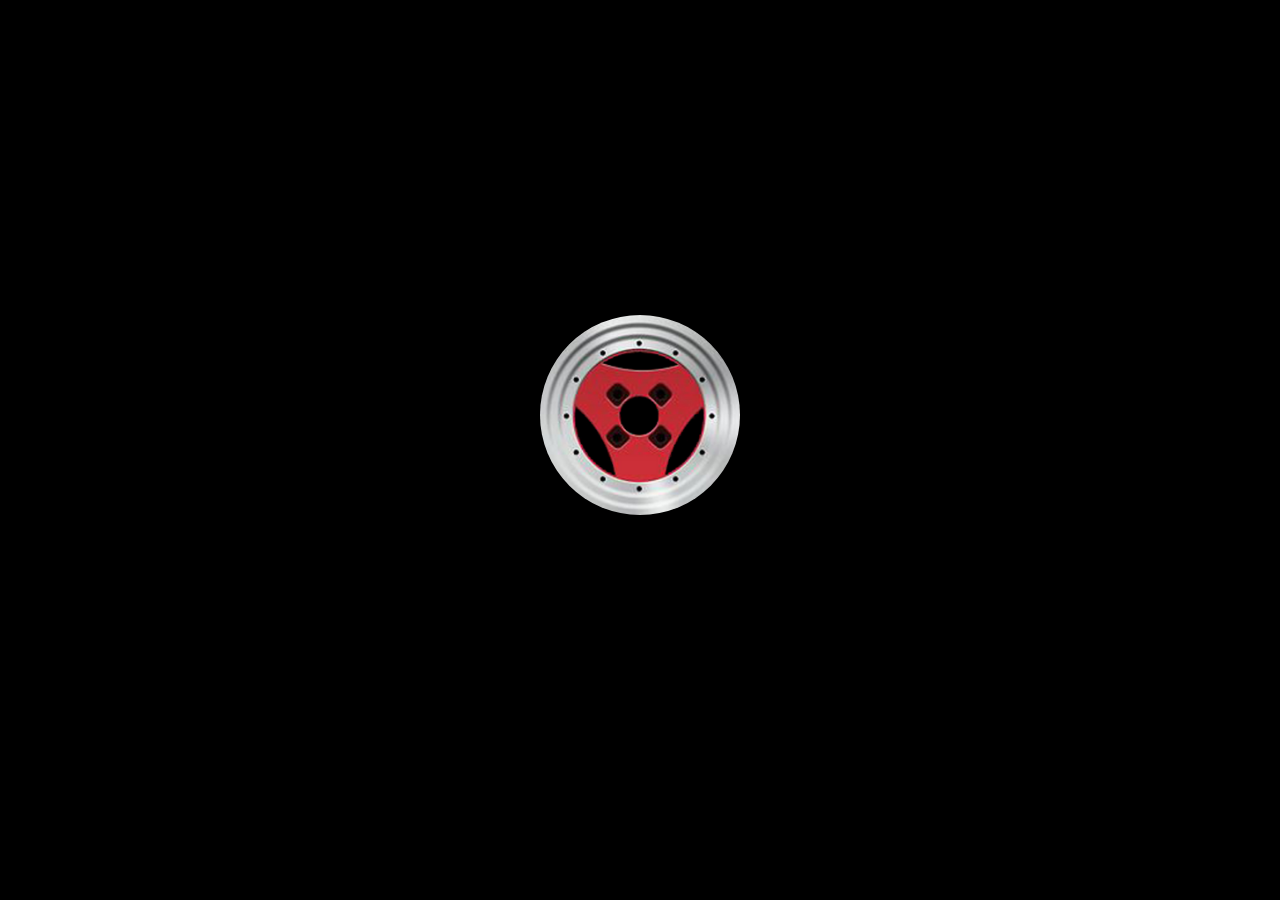
<file: y10demo/index.html>
<!DOCTYPE html>
<html>
<title>Smol Wheels</title>
<head>
    <meta name="viewport" content="width=device-width, initial-scale=1">
    <title></title>
    <link rel="stylesheet" type="text/css" href="style.css">
    <link rel="shortcut icon" type="image/x-icon" href="images/longchamps.png" />
    <script src="js/script.js"></script>


</head>
<body>

<!-- Loader -->
<div id="l-back">
    <div id="loader"> </div>
</div>

<!-- Navbar -->
<div id="navbar" class="animate-bottom">
  <a href="#home">Smol Wheels</a>
  <div id = "leftc">
    <div class="mcontainer" onclick="menu(this)">
      <div class="bar1"></div>
      <div class="bar2"></div>
    </div>
   </div> 
</div>

<!-- Menu -->
<div id="menu" class="overlay">
  <div class="overlay-content">
    <a href="#">Search </a>
    <a href="#">About</a>
    <a href="#">Contact</a>
  </div>
</div>
<div id="menu2" class="overlay2">
  <div class="overlay-content">
  </div>
</div>

<!-- Maindiv -->
<div id="maindiv">
 
  <div class="bcontainer">
    <!-- Slideshow -->
    <div class="fg-slider show-on-scroll" id="slider-1">
        <img src="images/hero1.png" alt="">
        <img src="images/hero2.png" alt="">
        <img src="images/hero3.png" alt="">
        <img src="images/hero4.jpg" alt="">
        <img src="images/hero5.jpg" alt="">
    </div>

    <!-- Hero Text -->
    <div class="maintext show-on-scroll">Smol Wheels </div>
    <div class="shadowtext show-on-scroll">Smol <br> Wheels </div>

    <!-- Scroll Prompt -->
    <div class="prompt show-on-scroll">Scroll Down For Brands </div>
    <div class="arrow show-on-scroll">
      <span></span> 
    </div>
  </div>  

  <!--Advan-->
  <div class="bcontainer" style="background-image:url();">
    <div class="brand show-on-scroll">Advan</div>
    <div class="bshadow show-on-scroll">Advan</div>
    <div class="bwheel" style="background-image:url(images/advan.png)"> </div>
  </div>

  <!--Enkei-->
  <div class="bcontainer" style="background-image:url();">
    <div class="brand show-on-scroll">Enkei</div>
    <div class="bshadow show-on-scroll">Enkei</div>
    <div class="bwheel" style="background-image:url(images/enkei.png)"> </div>
  </div>

    <!--Hayashi-->
  <div class="bcontainer" style="background-image:url();">
    <div class="brand show-on-scroll">Hayashi</div>
    <div class="bshadow show-on-scroll">Hayashi</div>
    <div class="bwheel" style="background-image:url(images/hayashi.png)"> </div>
  </div>

    <!--RS Watanabe-->
  <div class="bcontainer" style="background-image:url();">
    <div class="brand show-on-scroll">RS Watanabe</div>
    <div class="bshadow show-on-scroll">RS Watanabe</div>
    <div class="bwheel" style="background-image:url(images/watanabe.png)"> </div>
  </div>

    <!--Speedstar-->
  <div class="bcontainer" style="background-image:url();">
    <div class="brand show-on-scroll">Speedstar</div>
    <div class="bshadow show-on-scroll">Speedstar</div>
    <div class="bwheel" style="background-image:url(images/speedstar.png)"> </div>
  </div>

    <!--Work-->
  <div class="bcontainer" style="background-image:url();">
    <div class="brand show-on-scroll">Work</div>
    <div class="bshadow show-on-scroll">Work</div>
    <div class="bwheel" style="background-image:url(images/work.png)"> </div>
  </div>






</div>


<script>
    new FgSlider('slider-1', {
        autoplay: true, // autoplay on / off
        effect: 'slide', // fade, scale, slide, slide-top
        duration: 6000, // duration till the next slide
        bullets: false, // show / hide bullets
    });



    // Detect request animation frame
var scroll = window.requestAnimationFrame ||
             // IE Fallback
             function(callback){ window.setTimeout(callback, 1000/60)};
var elementsToShow = document.querySelectorAll('.show-on-scroll'); 

function loop() {

    Array.prototype.forEach.call(elementsToShow, function(element){
      if (isElementInViewport(element)) {
        element.classList.add('is-visible');
      } else {
        element.classList.remove('is-visible');
      }
    });

    scroll(loop);
}

// Call the loop for the first time
loop();

// Helper function from: http://stackoverflow.com/a/7557433/274826
function isElementInViewport(el) {
  // special bonus for those using jQuery
  if (typeof jQuery === "function" && el instanceof jQuery) {
    el = el[0];
  }
  var rect = el.getBoundingClientRect();
  return (
    (rect.top <= 0
      && rect.bottom >= 0)
    ||
    (rect.bottom >= (window.innerHeight || document.documentElement.clientHeight) &&
      rect.top <= (window.innerHeight || document.documentElement.clientHeight))
    ||
    (rect.top >= 0 &&
      rect.bottom <= (window.innerHeight || document.documentElement.clientHeight))
  );
}
</script>
</body>
</html>
</file>
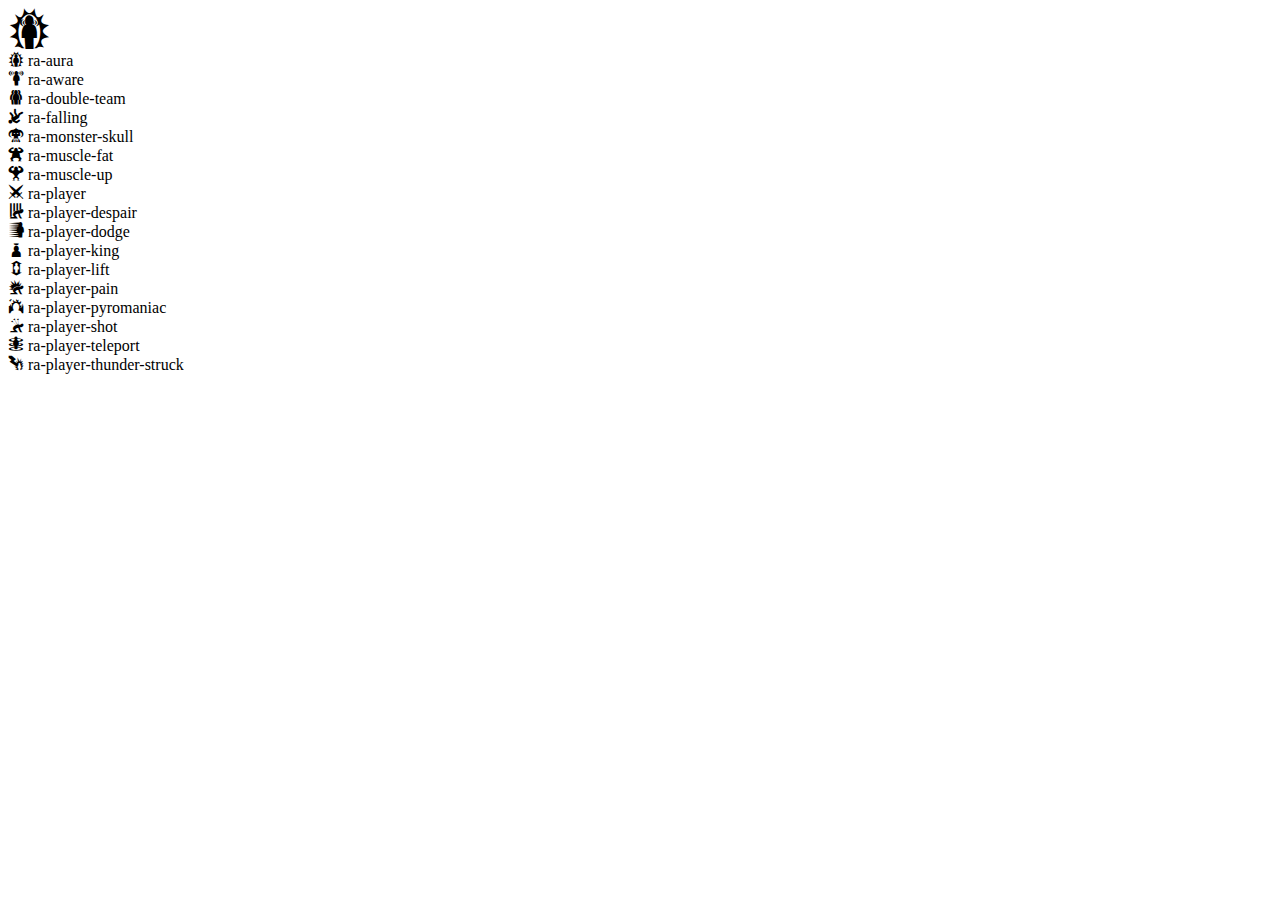
<file: rpg-awesome-master/demo/index.html>
<!doctype html>
<html>
<head>
  <meta charset="utf-8">

  <meta name="viewport" content="width=device-width, initial-scale=1">
  <link rel="stylesheet" href="../css/rpg-awesome.css">
</head>
<body>
  <div>
    <span class="ra-stack ra-lg">
      <i class="ra ra-aura ra-stack-2x"></i>
      <i class="ra ra-aware ra-stack-1x"></i>
    </span>
  </div>
  <div class="ra-hover col-md-3 col-sm-4"><i class="ra ra-aura"></i> ra-aura </div>
  <div class="ra-hover col-md-3 col-sm-4"><i class="ra ra-aware"></i> ra-aware </div>
  <div class="ra-hover col-md-3 col-sm-4"><i class="ra ra-double-team"></i> ra-double-team </div>
  <div class="ra-hover col-md-3 col-sm-4"><i class="ra ra-falling"></i> ra-falling </div>
  <div class="ra-hover col-md-3 col-sm-4"><i class="ra ra-monster-skull"></i> ra-monster-skull </div>
  <div class="ra-hover col-md-3 col-sm-4"><i class="ra ra-muscle-fat"></i> ra-muscle-fat </div>
  <div class="ra-hover col-md-3 col-sm-4"><i class="ra ra-muscle-up"></i> ra-muscle-up </div>
  <div class="ra-hover col-md-3 col-sm-4"><i class="ra ra-crossed-swords"></i> ra-player </div>
  <div class="ra-hover col-md-3 col-sm-4"><i class="ra ra-player-despair"></i> ra-player-despair </div>
  <div class="ra-hover col-md-3 col-sm-4"><i class="ra ra-player-dodge"></i> ra-player-dodge </div>
  <div class="ra-hover col-md-3 col-sm-4"><i class="ra ra-player-king"></i> ra-player-king </div>
  <div class="ra-hover col-md-3 col-sm-4"><i class="ra ra-player-lift"></i> ra-player-lift </div>
  <div class="ra-hover col-md-3 col-sm-4"><i class="ra ra-player-pain"></i> ra-player-pain </div>
  <div class="ra-hover col-md-3 col-sm-4"><i class="ra ra-player-pyromaniac"></i> ra-player-pyromaniac </div>
  <div class="ra-hover col-md-3 col-sm-4"><i class="ra ra-player-shot"></i> ra-player-shot </div>
  <div class="ra-hover col-md-3 col-sm-4"><i class="ra ra-player-teleport"></i> ra-player-teleport </div>
  <div class="ra-hover col-md-3 col-sm-4"><i class="ra ra-player-thunder-struck"></i> ra-player-thunder-struck </div>
</body>
</html>
</file>
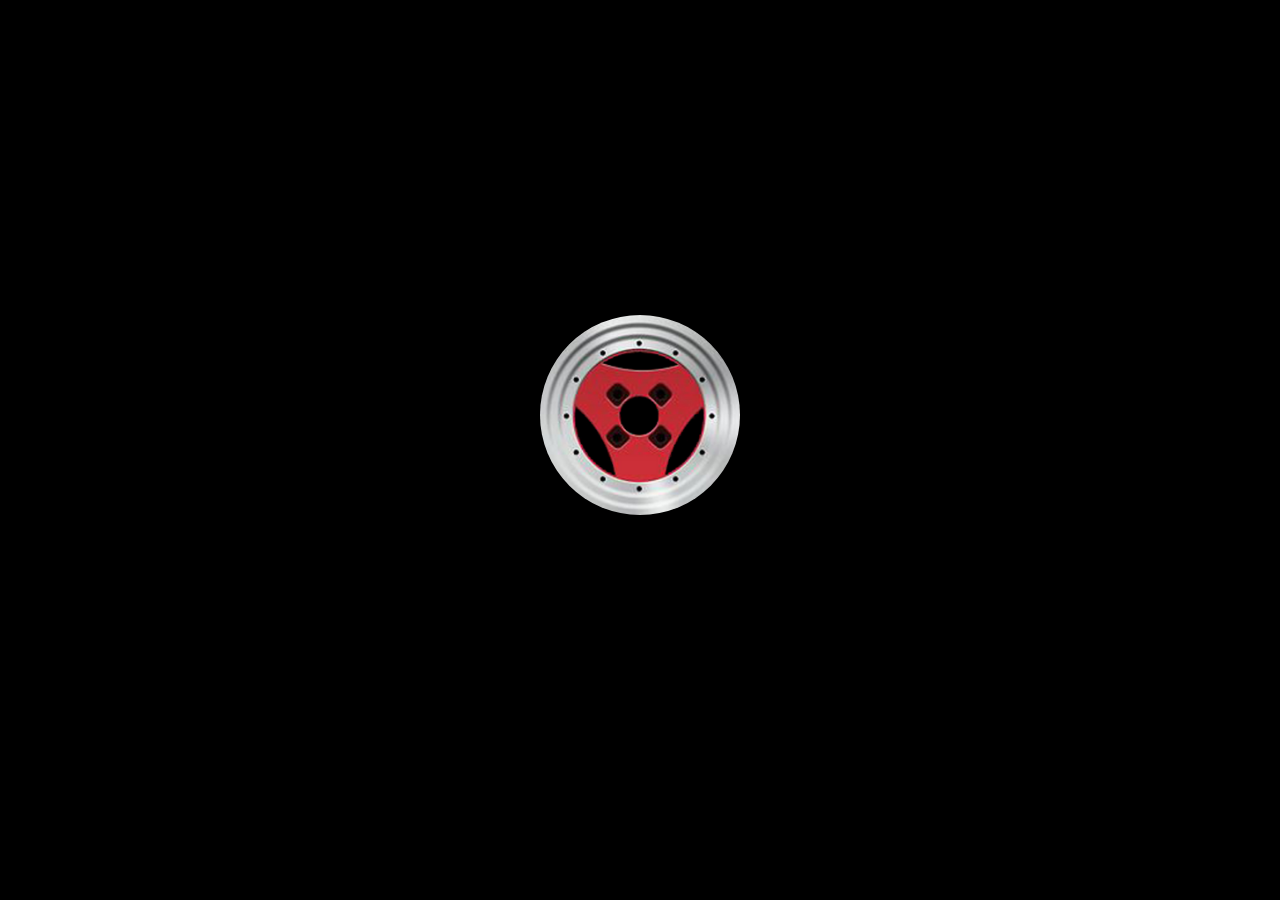
<file: y10demo/about.html>
<!DOCTYPE html>
<html>
<title>About</title>
<head>
    <meta name="viewport" content="width=device-width, initial-scale=1">
    <link rel="stylesheet" type="text/css" href="style1.css">
    <link rel="shortcut icon" type="image/x-icon" href="images/longchamps.png"/>
    <script src="js/script.js"></script>


</head>
<body>

<!-- Loader -->
<div id="l-back">
    <div style="background-image:url(images/a3a1.png);" id="loader"> </div>
</div>

<!-- Navbar -->
<div id="navbar" class="animate-bottom">
  <a href="index.html">Smol Wheels</a>
  <div id = "leftc">
    <div class="mcontainer" onclick="menu(this)">
      <div class="bar1"></div>
      <div class="bar2"></div>
    </div>
   </div> 
</div>

<!-- Menu -->
<div id="menu" class="overlay">
  <div class="overlay-content">
    <a style = "cursor:pointer;" onclick="openSearch()">Search </a>
    <a href="about.html">About</a>
    <a href="contact.html">Contact</a>
  </div>
</div>
<div id="menu2" class="overlay2">
  <div class="overlay-content">
    <div id = "scontainer">
      <input type="text" id="myInput" onkeyup="myFunction()" placeholder="Search for brands.." title="Type in a brand" autocomplete="off">
      <ul id="myUL">
        <li><a href="advan.html">Advan</a></li>
        <li><a href="courreges.html">Courrèges</a></li>
        <li><a href="enkei.html">Enkei</a></li>
        <li><a href="hayashi.html">Hayashi</a></li>
        <li><a href="impul.html">Impul</a></li>
        <li><a href="speedstar.html">Speedstar</a></li>
        <li><a href="watanabe.html">Watanabe</a></li>
        <li><a href="work.htmls">Work</a></li>
      </ul>
    </div>
  </div>
</div>

<!-- Maindiv -->
<div id="maindiv">
 
  <div class="bcontainer">
    <!-- Slideshow -->
    <div class="fg-slider show-on-scroll" id="slider-1">
        <img src="images/hero1.png" alt="">
        <img src="images/hero2.png" alt="">
        <img src="images/hero3.png" alt="">
        <img src="images/hero4.jpg" alt="">
        <img src="images/hero5.jpg" alt="">
    </div>

    <!-- Hero Text -->
    <div style = "margin-left:5%; margin-right:5%;">
      <a style = " top:250px; font-size:30px; font-weight:100" class="maintext show-on-scroll">This site serves as a visually pleasing (I hope) catalogue for vintage Japanese wheels, especially ones from the 70s 80s and 90s. The name smol wheels comes from the fact that most aftermarket wheels from this era are quite small, ranging from 10 to 15 inches. </a>
      <a style = " top:250px; font-size:30px; font-weight:100" class="maintext show-on-scroll" href="https://github.com/EthanLi126/y10_3/wiki">Documentation about this site</a>
    </div>
    </div>
  </div>  






</div>


<script>
    new FgSlider('slider-1', {
        autoplay: true, // autoplay on / off
        effect: 'slide', // fade, scale, slide, slide-top
        duration: 6000, // duration till the next slide
        bullets: false, // show / hide bullets
    });



    // Detect request animation frame
var scroll = window.requestAnimationFrame ||
             // IE Fallback
             function(callback){ window.setTimeout(callback, 1000/60)};
var elementsToShow = document.querySelectorAll('.show-on-scroll'); 

function loop() {

    Array.prototype.forEach.call(elementsToShow, function(element){
      if (isElementInViewport(element)) {
        element.classList.add('is-visible');
      } else {
        element.classList.remove('is-visible');
      }
    });

    scroll(loop);
}

// Call the loop for the first time
loop();

// Helper function from: http://stackoverflow.com/a/7557433/274826
function isElementInViewport(el) {
  // special bonus for those using jQuery
  if (typeof jQuery === "function" && el instanceof jQuery) {
    el = el[0];
  }
  var rect = el.getBoundingClientRect();
  return (
    (rect.top <= 0
      && rect.bottom >= 0)
    ||
    (rect.bottom >= (window.innerHeight || document.documentElement.clientHeight) &&
      rect.top <= (window.innerHeight || document.documentElement.clientHeight))
    ||
    (rect.top >= 0 &&
      rect.bottom <= (window.innerHeight || document.documentElement.clientHeight))
  );
}
</script>
</body>
</html>
</file>
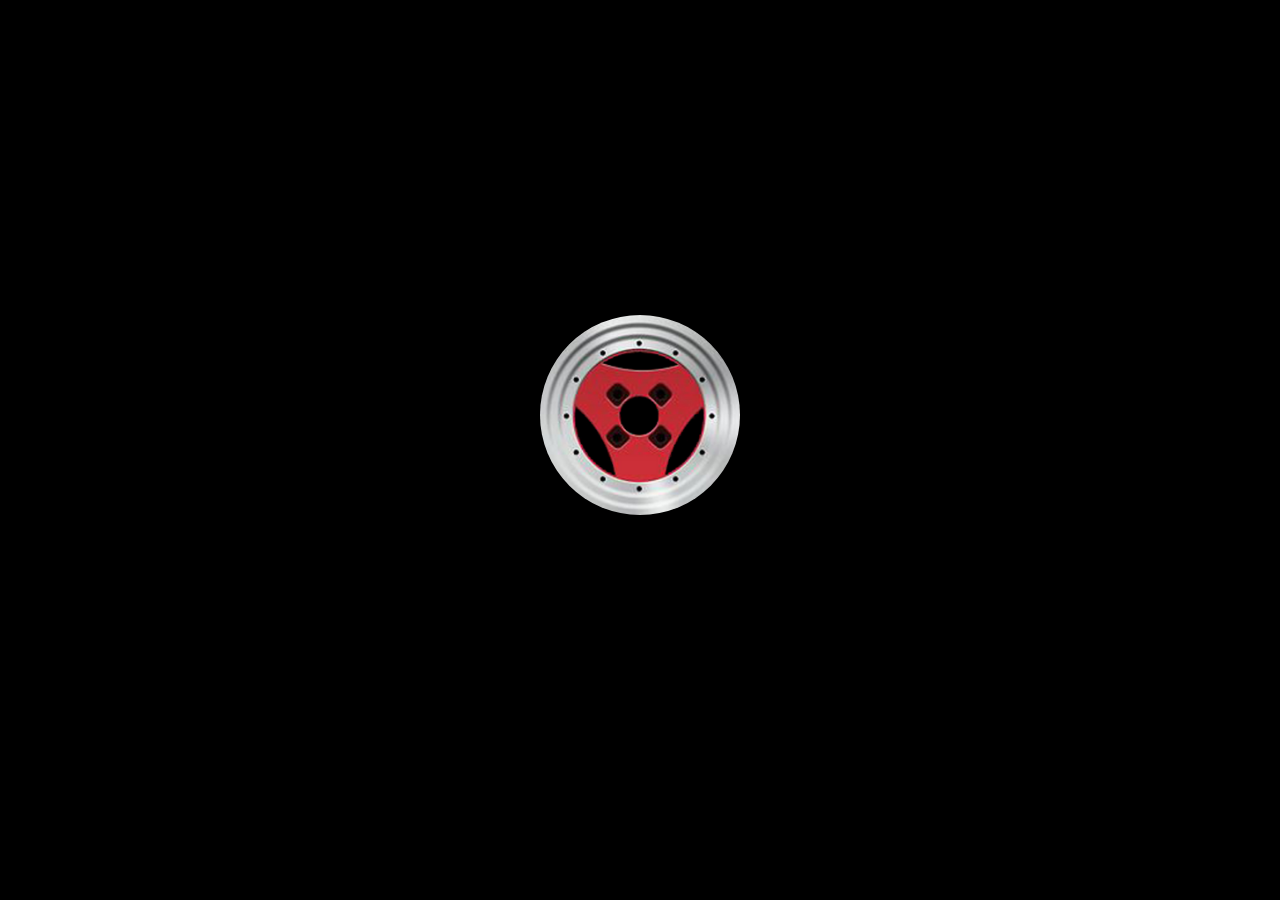
<file: y10demo/contact.html>
<!DOCTYPE html>
<html>
<title>Contact</title>
<head>
    <meta name="viewport" content="width=device-width, initial-scale=1">
    <link rel="stylesheet" type="text/css" href="style1.css">
    <link rel="shortcut icon" type="image/x-icon" href="images/longchamps.png"/>
    <script src="js/script.js"></script>


</head>
<body>

<!-- Loader -->
<div id="l-back">
    <div style="background-image:url(images/a3a1.png);" id="loader"> </div>
</div>

<!-- Navbar -->
<div id="navbar" class="animate-bottom">
  <a href="index.html">Smol Wheels</a>
  <div id = "leftc">
    <div class="mcontainer" onclick="menu(this)">
      <div class="bar1"></div>
      <div class="bar2"></div>
    </div>
   </div> 
</div>

<!-- Menu -->
<div id="menu" class="overlay">
  <div class="overlay-content">
    <a href="#">Search </a>
    <a href="#">About</a>
    <a href="contact.html">Contact</a>
  </div>
</div>
<div id="menu2" class="overlay2">
  <div class="overlay-content">
  </div>
</div>

<!-- Maindiv -->
<div id="maindiv">
 
  <div class="bcontainer">
    <!-- Slideshow -->
    <div class="fg-slider show-on-scroll" id="slider-1">
        <img src="images/hero1.png" alt="">
        <img src="images/hero2.png" alt="">
        <img src="images/hero3.png" alt="">
        <img src="images/hero4.jpg" alt="">
        <img src="images/hero5.jpg" alt="">
    </div>

    <!-- Hero Text -->
    <a style = "margin-left:28%; top:350px; font-size:50px;" href="mailto:smolwheelsllc@gmail.com" class="maintext show-on-scroll">smolwheelsllc@gmail.com</a>
    </div>
  </div>  






</div>


<script>
    new FgSlider('slider-1', {
        autoplay: true, // autoplay on / off
        effect: 'slide', // fade, scale, slide, slide-top
        duration: 6000, // duration till the next slide
        bullets: false, // show / hide bullets
    });



    // Detect request animation frame
var scroll = window.requestAnimationFrame ||
             // IE Fallback
             function(callback){ window.setTimeout(callback, 1000/60)};
var elementsToShow = document.querySelectorAll('.show-on-scroll'); 

function loop() {

    Array.prototype.forEach.call(elementsToShow, function(element){
      if (isElementInViewport(element)) {
        element.classList.add('is-visible');
      } else {
        element.classList.remove('is-visible');
      }
    });

    scroll(loop);
}

// Call the loop for the first time
loop();

// Helper function from: http://stackoverflow.com/a/7557433/274826
function isElementInViewport(el) {
  // special bonus for those using jQuery
  if (typeof jQuery === "function" && el instanceof jQuery) {
    el = el[0];
  }
  var rect = el.getBoundingClientRect();
  return (
    (rect.top <= 0
      && rect.bottom >= 0)
    ||
    (rect.bottom >= (window.innerHeight || document.documentElement.clientHeight) &&
      rect.top <= (window.innerHeight || document.documentElement.clientHeight))
    ||
    (rect.top >= 0 &&
      rect.bottom <= (window.innerHeight || document.documentElement.clientHeight))
  );
}
</script>
</body>
</html>
</file>
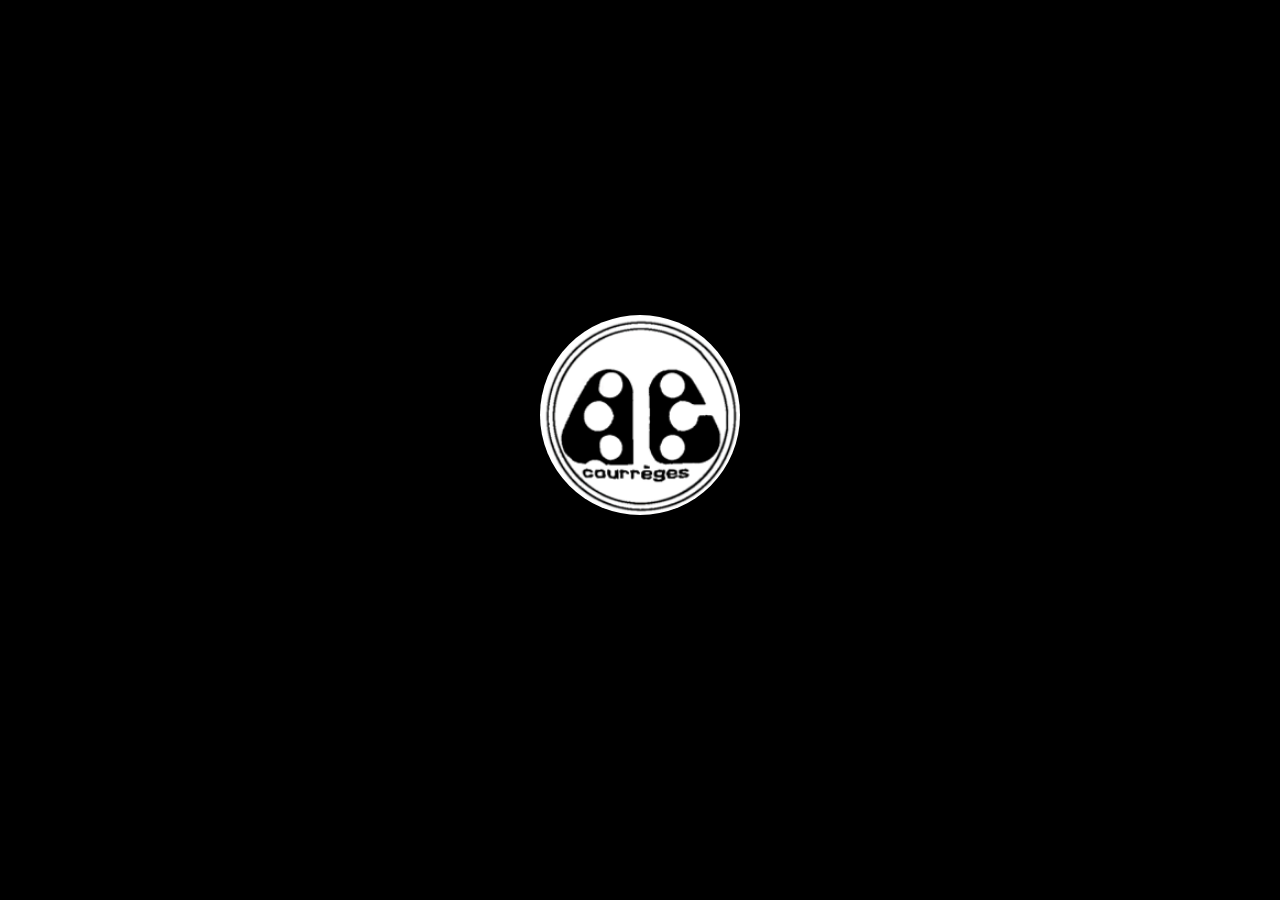
<file: y10demo/courreges.html>
<!DOCTYPE html>
<!-- <html style="overflow-y: hidden"> -->
<head>
	<title>Courrèges</title>
	<link rel="shortcut icon" type="image/x-icon" href="images/longchamps.png">
	<link rel="stylesheet" type="text/css" href="style1.css">
	<script src="js/script1.js"></script>
</head>
<body>

<!-- Loader -->
<div id="l-back">
    <div style="background-image:url(images/courreges.png);" id="loader"> </div>
</div>

<!-- Navbar -->
<div id="navbar" class="animate-bottom">
  <a href="index.html">Smol Wheels</a>
  <div id = "leftc">
    <div class="mcontainer" onclick="menu(this)">
      <div class="bar1"></div>
      <div class="bar2"></div>
    </div>
   </div> 
</div>

<!-- Menu -->
<div id="menu" class="overlay">
  <div class="overlay-content">
    <a style = "cursor:pointer;" onclick="openSearch()">Search </a>
    <a href="about.html">About</a>
    <a href="contact.html">Contact</a>
  </div>
</div>
<div id="menu2" class="overlay2">
  <div class="overlay-content">
    <div id = "scontainer">
      <input type="text" id="myInput" onkeyup="myFunction()" placeholder="Search for brands.." title="Type in a brand" autocomplete="off">

      <ul id="myUL">
        <li><a href="advan.html">Advan</a></li>
        <li><a href="courreges.html">Courrèges</a></li>
        <li><a href="enkei.html">Enkei</a></li>
        <li><a href="courreges.html">courreges</a></li>
        <li><a href="impul.html">Impul</a></li>
        <li><a href="speedstar.html">Speedstar</a></li>
        <li><a href="watanabe.html">Watanabe</a></li>
        <li><a href="work.htmls">Work</a></li>
      </ul>
    </div>
  </div>
</div>

<div id="maindiv">
	<div class="maintext show-on-scroll">Courrèges</div>

	<div class="row show-on-scroll">
	  <div class="column"onclick="openTab('b1');">
	    <div class="card" style="background-image: url(images/courreges/aca.jpg)">
	    </div>
	  </div>

	  <div class="column"onclick="openTab('b2');">
	    <div class="card"style="background-image: url(images/courreges/acb.jpg)">
	    </div>
	  </div>

    <div class="column"onclick="openTab('b3');">
      <div class="card"style="background-image: url(images/courreges/acc.jpg)">
      </div>
    </div>
	  
	  <div class="column"onclick="openTab('b4');">
	    <div class="card"style="background-image: url(images/courreges/acd.jpg)">
	    </div>
	  </div>
	  
	  <div class="column"onclick="openTab('b5');">
	    <div class="card"style="background-image: url(images/courreges/ace.jpg)">
	    </div>
	  </div>

    <div class="column"onclick="openTab('b6');">
      <div class="card"style="background-image: url(images/courreges/acf.jpg)">
      </div>
    </div>

    <div class="column"onclick="openTab('b7');">
      <div class="card"style="background-image: url(images/courreges/acg.jpg)">
      </div>
    </div>


	</div>

  <div id="b1" class="containerTab">
    <span onclick="this.parentElement.style.width='0%';this.parentElement.style.opacity='0';" class="closebtn">&times;</span>
    <h2>Courrèges ACA</h2>
    <div class="tabImage"style="background-image: url(images/courreges/aca.jpg)"></div>
    <table>
      <tr>
        <td>Production Years:</td>
        <td>1983-1985</td>

      </tr>
      <tr>
        <td>Wheel Diameters (Inches):</td>
        <td>13, 14</td>

      </tr>
      <tr>
        <td>Construction:</td>
        <td>Cast</td>
      </tr>
    </table>
  </div>

  <div id="b2" class="containerTab">
    <span onclick="this.parentElement.style.width='0%';this.parentElement.style.opacity='0';" class="closebtn">&times;</span>
    <h2>Courrèges ACB</h2>
    <div class="tabImage"style="background-image: url(images/courreges/acb.jpg)"></div>
    <table>
      <tr>
        <td>Production Years:</td>
        <td>1983-1986</td>

      </tr>
      <tr>
        <td>Wheel Diameters (Inches):</td>
        <td>10, 12, 13, 14</td>

      </tr>
      <tr>
        <td>Construction:</td>
        <td>Cast</td>
      </tr>
    </table>
  </div>

  <div id="b3" class="containerTab">
    <span onclick="this.parentElement.style.width='0%';this.parentElement.style.opacity='0';" class="closebtn">&times;</span>
    <h2>Courrèges ACC</h2>
    <div class="tabImage"style="background-image: url(images/courreges/acc.jpg)"></div>
    <table>
      <tr>
        <td>Production Years:</td>
        <td>1983-1985</td>

      </tr>
      <tr>
        <td>Wheel Diameters (Inches):</td>
        <td>13</td>

      </tr>
      <tr>
        <td>Construction:</td>
        <td>Cast</td>
      </tr>
    </table>
  </div>

  <div id="b4" class="containerTab">
    <span onclick="this.parentElement.style.width='0%';this.parentElement.style.opacity='0';" class="closebtn">&times;</span>
    <h2>Courrèges ACD</h2>
    <div class="tabImage"style="background-image: url(images/courreges/acd.jpg)"></div>
    <table>
      <tr>
        <td>Production Years:</td>
        <td>1983-1986</td>

      </tr>
      <tr>
        <td>Wheel Diameters (Inches):</td>
        <td>13, 14, 15</td>

      </tr>
      <tr>
        <td>Construction:</td>
        <td>Cast</td>
      </tr>
    </table>
  </div>

  <div id="b5" class="containerTab">
    <span onclick="this.parentElement.style.width='0%';this.parentElement.style.opacity='0';" class="closebtn">&times;</span>
    <h2>Courrèges ACE</h2>
    <div class="tabImage"style="background-image: url(images/courreges/ace.jpg)"></div>
    <table>
      <tr>
        <td>Production Years:</td>
        <td>1984-1986</td>

      </tr>
      <tr>
        <td>Wheel Diameters (Inches):</td>
        <td>14</td>

      </tr>
      <tr>
        <td>Construction:</td>
        <td>Cast</td>
      </tr>
    </table>
  </div>

  <div id="b6" class="containerTab">
    <span onclick="this.parentElement.style.width='0%';this.parentElement.style.opacity='0';" class="closebtn">&times;</span>
    <h2>Courrèges ACF</h2>
    <div class="tabImage"style="background-image: url(images/courreges/acf.jpg)"></div>
    <table>
      <tr>
        <td>Production Years:</td>
        <td>1984-1986</td>

      </tr>
      <tr>
        <td>Wheel Diameters (Inches):</td>
        <td>10, 12, 13, 14</td>

      </tr>
      <tr>
        <td>Construction:</td>
        <td>Cast</td>
      </tr>
    </table>
  </div>

  <div id="b7" class="containerTab">
    <span onclick="this.parentElement.style.width='0%';this.parentElement.style.opacity='0';" class="closebtn">&times;</span>
    <h2>Courrèges ACG</h2>
    <div class="tabImage"style="background-image: url(images/courreges/acg.jpg)"></div>
    <table>
      <tr>
        <td>Production Years:</td>
        <td>1984-1986</td>

      </tr>
      <tr>
        <td>Wheel Diameters (Inches):</td>
        <td>10, 12, 13</td>

      </tr>
      <tr>
        <td>Construction:</td>
        <td>Cast</td>
      </tr>
    </table>
  </div>









<script>

    // Detect request animation frame
var scroll = window.requestAnimationFrame ||
             // IE Fallback
             function(callback){ window.setTimeout(callback, 1000/60)};
var elementsToShow = document.querySelectorAll('.show-on-scroll'); 

function loop() {

    Array.prototype.forEach.call(elementsToShow, function(element){
      if (isElementInViewport(element)) {
        element.classList.add('is-visible');
      } else {
        element.classList.remove('is-visible');
      }
    });

    scroll(loop);
}

// Call the loop for the first time
loop();

// Helper function from: http://stackoverflow.com/a/7557433/274826
function isElementInViewport(el) {
  // special bonus for those using jQuery
  if (typeof jQuery === "function" && el instanceof jQuery) {
    el = el[0];
  }
  var rect = el.getBoundingClientRect();
  return (
    (rect.top <= 0
      && rect.bottom >= 0)
    ||
    (rect.bottom >= (window.innerHeight || document.documentElement.clientHeight) &&
      rect.top <= (window.innerHeight || document.documentElement.clientHeight))
    ||
    (rect.top >= 0 &&
      rect.bottom <= (window.innerHeight || document.documentElement.clientHeight))
  );
}
</script>
</body>
</html>
</file>
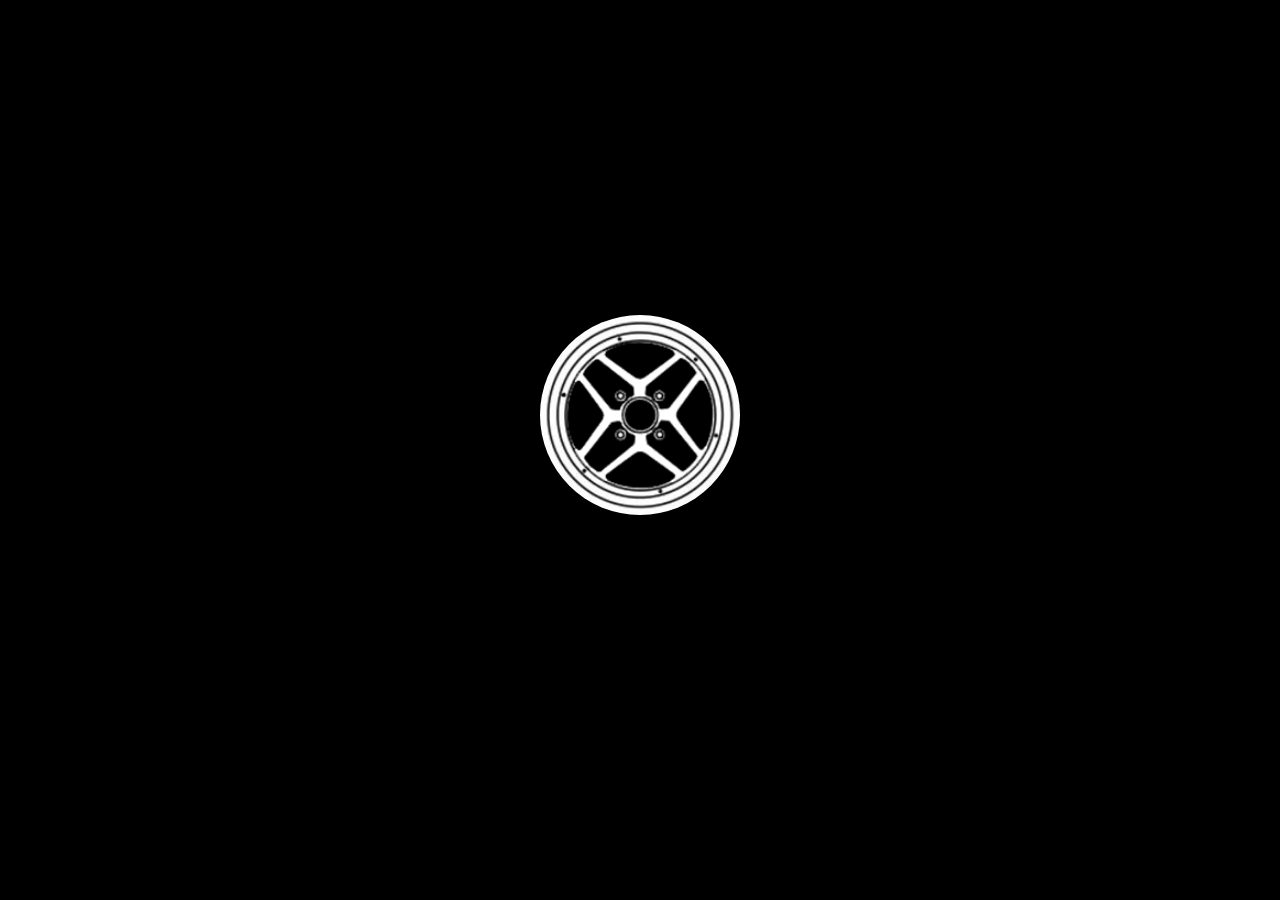
<file: y10demo/enkei.html>
<!DOCTYPE html>
<!-- <html style="overflow-y: hidden"> -->
<head>
	<title>Enkei</title>
	<link rel="shortcut icon" type="image/x-icon" href="images/longchamps.png">
	<link rel="stylesheet" type="text/css" href="style1.css">
	<script src="js/script1.js"></script>
</head>
<body>

<!-- Loader -->
<div id="l-back">
    <div style="background-image:url(images/enkei.png);" id="loader"> </div>
</div>

<!-- Navbar -->
<div id="navbar" class="animate-bottom">
  <a href="index.html">Smol Wheels</a>
  <div id = "leftc">
    <div class="mcontainer" onclick="menu(this)">
      <div class="bar1"></div>
      <div class="bar2"></div>
    </div>
   </div> 
</div>

<!-- Menu -->
<div id="menu" class="overlay">
  <div class="overlay-content">
    <a href="#">Search </a>
    <a href="#">About</a>
    <a href="#">Contact</a>
  </div>
</div>
<div id="menu2" class="overlay2">
  <div class="overlay-content">
  </div>
</div>

<div id="maindiv">
	<div class="maintext show-on-scroll">Enkei</div>

	<div class="row show-on-scroll">
	  <div class="column"onclick="openTab('b1');">
	    <div class="card" style="background-image: url(images/enkei/apache2.jpg)">
	    </div>
	  </div>

	  <div class="column"onclick="openTab('b2');">
	    <div class="card"style="background-image: url(images/enkei/enkei92.jpg)">
	    </div>
	  </div>

    <div class="column"onclick="openTab('b3');">
      <div class="card"style="background-image: url(images/enkei/enkei925h.jpg)">
      </div>
    </div>
	  
	  <div class="column"onclick="openTab('b4');">
	    <div class="card"style="background-image: url(images/enkei/apache14h.jpg)">
	    </div>
	  </div>
	  
	  <div class="column"onclick="openTab('b5');">
	    <div class="card"style="background-image: url(images/enkei/apache15h.jpg)">
	    </div>
	  </div>

    <div class="column"onclick="openTab('b6');">
      <div class="card"style="background-image: url(images/enkei/racing5.jpg)">
      </div>
    </div>

    <div class="column"onclick="openTab('b7');">
      <div class="card"style="background-image: url(images/enkei/apracing.jpg)">
      </div>
    </div>

	</div>

  <div id="b1" class="containerTab">
    <span onclick="this.parentElement.style.width='0%';this.parentElement.style.opacity='0';" class="closebtn">&times;</span>
    <h2>Enkei Apache 2</h2>
    <div class="tabImage"style="background-image: url(images/enkei/apache2.jpg)"></div>
    <table>
      <tr>
        <td>Production Years:</td>
        <td>1979-1981</td>

      </tr>
      <tr>
        <td>Wheel Diameters (Inches):</td>
        <td>13, 14</td>

      </tr>
      <tr>
        <td>Construction:</td>
        <td>3-Piece</td>
      </tr>
    </table>
  </div>

  <div id="b2" class="containerTab">
    <span onclick="this.parentElement.style.width='0%';this.parentElement.style.opacity='0';" class="closebtn">&times;</span>
    <h2>Enkei Mesh 4/Enkei 92 4H</h2>
    <div class="tabImage"style="background-image: url(images/enkei/enkei92.jpg)"></div>
    <table>
      <tr>
        <td>Production Years:</td>
        <td>1992-Present</td>

      </tr>
      <tr>
        <td>Wheel Diameters (Inches):</td>
        <td>13, 14, 15</td>

      </tr>
      <tr>
        <td>Construction:</td>
        <td>3-Piece</td>
      </tr>
    </table>
  </div>

  <div id="b3" class="containerTab">
    <span onclick="this.parentElement.style.width='0%';this.parentElement.style.opacity='0';" class="closebtn">&times;</span>
    <h2>Enkei Mesh 4/Enkei 92 5H</h2>
    <div class="tabImage"style="background-image: url(images/enkei/enkei925h.jpg)"></div>
    <table>
      <tr>
        <td>Production Years:</td>
        <td>1992-Present</td>

      </tr>
      <tr>
        <td>Wheel Diameters (Inches):</td>
        <td>13, 14, 15</td>

      </tr>
      <tr>
        <td>Construction:</td>
        <td>3-Piece</td>
      </tr>
    </table>
  </div>

  <div id="b4" class="containerTab">
    <span onclick="this.parentElement.style.width='0%';this.parentElement.style.opacity='0';" class="closebtn">&times;</span>
    <h2>Enkei Apache 1 4H</h2>
    <div class="tabImage"style="background-image: url(images/enkei/apache14h.jpg)"></div>
    <table>
      <tr>
        <td>Production Years:</td>
        <td>1978-1981</td>

      </tr>
      <tr>
        <td>Wheel Diameters (Inches):</td>
        <td>13, 14</td>

      </tr>
      <tr>
        <td>Construction:</td>
        <td>3-Piece</td>
      </tr>
    </table>
  </div>

  <div id="b5" class="containerTab">
    <span onclick="this.parentElement.style.width='0%';this.parentElement.style.opacity='0';" class="closebtn">&times;</span>
    <h2>Enkei Apache 1 5H</h2>
    <div class="tabImage"style="background-image: url(images/enkei/apache15h.jpg)"></div>
    <table>
      <tr>
        <td>Production Years:</td>
        <td>1978-1981</td>

      </tr>
      <tr>
        <td>Wheel Diameters (Inches):</td>
        <td>14</td>

      </tr>
      <tr>
        <td>Construction:</td>
        <td>3-Piece</td>
      </tr>
    </table>
  </div>

  <div id="b6" class="containerTab">
    <span onclick="this.parentElement.style.width='0%';this.parentElement.style.opacity='0';" class="closebtn">&times;</span>
    <h2>Enkei Racing 5</h2>
    <div class="tabImage"style="background-image: url(images/enkei/racing5.jpg)"></div>
    <table>
      <tr>
        <td>Production Years:</td>
        <td>1979-1984</td>

      </tr>
      <tr>
        <td>Wheel Diameters (Inches):</td>
        <td>13, 14</td>

      </tr>
      <tr>
        <td>Construction:</td>
        <td>Cast</td>
      </tr>
    </table>
  </div>

  <div id="b7" class="containerTab">
    <span onclick="this.parentElement.style.width='0%';this.parentElement.style.opacity='0';" class="closebtn">&times;</span>
    <h2>Enkei AP Racing</h2>
    <div class="tabImage"style="background-image: url(images/enkei/apracing.jpg)"></div>
    <table>
      <tr>
        <td>Production Years:</td>
        <td>1980-1983</td>

      </tr>
      <tr>
        <td>Wheel Diameters (Inches):</td>
        <td>13, 14</td>

      </tr>
      <tr>
        <td>Construction:</td>
        <td>3-Piece</td>
      </tr>
    </table>
  </div>







<script>

    // Detect request animation frame
var scroll = window.requestAnimationFrame ||
             // IE Fallback
             function(callback){ window.setTimeout(callback, 1000/60)};
var elementsToShow = document.querySelectorAll('.show-on-scroll'); 

function loop() {

    Array.prototype.forEach.call(elementsToShow, function(element){
      if (isElementInViewport(element)) {
        element.classList.add('is-visible');
      } else {
        element.classList.remove('is-visible');
      }
    });

    scroll(loop);
}

// Call the loop for the first time
loop();

// Helper function from: http://stackoverflow.com/a/7557433/274826
function isElementInViewport(el) {
  // special bonus for those using jQuery
  if (typeof jQuery === "function" && el instanceof jQuery) {
    el = el[0];
  }
  var rect = el.getBoundingClientRect();
  return (
    (rect.top <= 0
      && rect.bottom >= 0)
    ||
    (rect.bottom >= (window.innerHeight || document.documentElement.clientHeight) &&
      rect.top <= (window.innerHeight || document.documentElement.clientHeight))
    ||
    (rect.top >= 0 &&
      rect.bottom <= (window.innerHeight || document.documentElement.clientHeight))
  );
}
</script>
</body>
</html>
</file>
<file: y10demo/style.css>
* {box-sizing: border-box;}

html{
  overflow-x: hidden;
  scroll-snap-type: mandatory;
  scroll-snap-points-y: repeat(100vh);
  scroll-snap-type: y mandatory;

}
body, html {
  background-color: black;
  height: 100%;
  margin: 0;
  font-family: Neutrif-Pro, sans-serif;

}

@font-face {
    font-family: Neutrif-Pro;
    src: url("fonts/NeutrifProLight.otf") format("opentype");
    font-weight: 100;
    font-style: normal;
}
@font-face {
    font-family: Neutrif-Pro;
    src: url("fonts/NeutrifProRegular.otf") format("opentype");
    font-weight: 400;
    font-style: normal;
}
@font-face {
    font-family: Neutrif-Pro;
    src: url("fonts/NeutrifProMedium.otf") format("opentype");
    font-weight: 500;
    font-style: normal;
}
@font-face {
    font-family: Neutrif-Pro;
    src: url("fonts/NeutrifProSemiBold.otf") format("opentype");
    font-weight: 600;
    font-style: normal;
}
@font-face {
    font-family: Neutrif-Pro;
    src: url("fonts/NeutrifProBold.otf") format("opentype");
    font-weight: 700;
    font-style: normal;
}

/*loader*/
#l-back {
  background: black;
  width:100%;
  height:100%;
  margin:auto;

}
#loader {
  background-image:url("images/a3a1.png");
  background-size: 110%;
  background-repeat: no-repeat;
  background-position: center;
  position: relative;
  top: 35%;
  z-index: 1;
  margin: auto;
  border-radius: 50%;
  width: 200px;
  height: 200px;
  -webkit-animation: spin 1.5s linear infinite;
  animation: spin 1.5s linear infinite;
}

@-webkit-keyframes spin {
  0% { -webkit-transform: rotate(0deg); }
  100% { -webkit-transform: rotate(360deg); }
}

@keyframes spin {
  0% { transform: rotate(0deg); }
  100% { transform: rotate(360deg); }
}

/* Add animation to "page content" */
.animate-bottom {
  position: relative;
  -webkit-animation-name: animatebottom;
  -webkit-animation-duration: 2.5s;
  animation-name: animatebottom;
  animation-duration: 2.5s
}

@-webkit-keyframes animatebottom {
  from {opacity:0; } 
  to { opacity:1; }
}

@keyframes animatebottom { 
  from{opacity:0; } 
  to{opacity:1; }
}

#maindiv{
  display:none;
}


/*menubutton*/

.mcontainer {
  display: inline-block;
  cursor: pointer;
  padding-top: 6px;
  z-index: 2;




}

.bar1, .bar2{
  width: 30px;
  height: 1px;
  background-color: white;
  margin: 10px 0px;
  z-index: 2;


  
}



.change .bar1 {
  animation-duration: 1s;
  animation-name: change1;
  animation-fill-mode: both;
  
  


}
@keyframes change1 {
  from {
    transform: rotate(0deg);
    transform: translate(0px, 0px);
  }

  75% {
    transform: translate(0px, 6px);
    
  }

  to {
    transform: rotate(-45deg) translate(-8px, 0px);
    
  }
}
 



.change .bar2 {
  animation-duration: 1.2s;
  animation-name: change2;
  animation-fill-mode: both;
  
}

@keyframes change2 {
  from {
    transform: rotate(0deg);
    transform: translate(0px, 0px);
  }

  75% {
    transform: translate(0px, -6px);
    
  }

  to {
    transform: rotate(45deg) translate(-8px, 0px);
    
  }
}


.changerev .bar1 {
  animation-duration: 1s;
  animation-name: changerev1;
  animation-fill-mode: both;
  
  


}
@keyframes changerev1 {
  from {
    transform: rotate(-45deg) translate(-8px, 0px);

  }

  75% {
    transform: translate(0px, 6px);
    
  }

  to {
    transform: rotate(0deg);
    transform: translate(0px, 0px);
  }
}
 



.changerev .bar2 {
  animation-duration: 1.2s;
  animation-name: changerev2;
  animation-fill-mode: both;
  
}

@keyframes changerev2 {
  from {
    transform: rotate(45deg) translate(-8px, 0px);

  }

  75% {
    transform: translate(0px, -6px);
    
  }

  to {
    transform: rotate(0deg);
    transform: translate(0px, 0px);
  }
}

/* Add animation to "page content" */
.animate-bottom {
  position: relative;
  -webkit-animation-name: animatebottom;
  -webkit-animation-duration: 2.5s;
  animation-name: animatebottom;
  animation-duration: 2.5s
}

@-webkit-keyframes animatebottom {
  from {opacity:0; } 
  to { opacity:1; }
}

@keyframes animatebottom { 
  from{opacity:0; } 
  to{opacity:1; }
}

#navbar {
  overflow: hidden;
  background-color: none;
  border-color: white;
  border-style: none none solid none;
  border-width: 1px;
  height: 45px;
  position: fixed;
  top: 1%;
  width: 0%;
  display:initial;
  margin-left: 5%;
  margin-right: 5%;
  z-index: 8;
  transition: 0.5s;


}

#navbar a {
  float: left;
  display: block;
  color: white;
  text-align: left;
  padding: 14px 0px;
  text-decoration: none;
  font-size: 18px;
  font-weight: 100;
}

#leftc {
  text-align:right;
  z-index: 8;
  opacity:0;
  transition: 2s;
}

/*Menu*/

.overlay {
  height: 0%;
  width: 50%;
  position: fixed;
  z-index:7;
  top: 0;
  right: 0;
  background-color: rgb(7, 7, 7);
  overflow-y: hidden;
  transition: 0.5s;
}

.overlay-content {
  position: relative;
  top: 35%;
  width: 100%;
  text-align: center;
  margin-top: 30px;
}



.overlay a {
  padding: 8px;
  text-decoration: none;
  font-size: 36px;
  color: #818181;
  display: block;
  transition: 0.3s;
}

.overlay a:hover, .overlay a:focus {
  color: #f1f1f1;
}

.overlay2 {
  height: 0%;
  width: 50%;
  position: fixed;
  z-index: 7;
  bottom: 0;
  left: 0;
  background-color: rgb(7,7,7);
  overflow-y: hidden;
  transition: 0.5s;
}


/*maintext*/
.maintext {
  color: white;
  font-size: 90px;
  font-weight:600;
  margin-top: -300px;
  margin-left:5%;
  z-index:5;
  position: relative;
  opacity:0;
  transform: translateY(100px);
  transition: opacity 2s 0.5s cubic-bezier(0.19, 1, 0.21, 1),transform 2s 0.5s cubic-bezier(0.19, 1, 0.21, 1); 
  will-change: transform, opacity;
  left:0;
}

.maintext.is-visible {
  transform: translateY(0px);
  opacity:1;
}

.shadowtext {
  color:rgb(14,14,14);
  font-size: 150px;
  font-weight:700;
  margin-top: -280px;
  margin-left:5%;
  z-index:1;
  position: relative;
  padding-top: 10px;
  line-height: 150%;
  opacity:0;
  transform: translateY(100px);
  transition: opacity 2.5s 1s cubic-bezier(0.19, 1, 0.22, 1),transform 2.5s 1s cubic-bezier(0.19, 1, 0.22, 1); 
  will-change: transform, opacity;
  left:0;
}

.shadowtext.is-visible {
  transform: translateY(0px);
  opacity:1;
}

/*scrolldown prompt*/

.prompt {
  color: white;
  font-size: 20px;
  font-weight:200;
  margin-top: 50px;
  margin-left:17%;
  z-index:5;
  position: relative;
  opacity:0;
  transform: translateY(50px);
  transition: opacity 4s 3s cubic-bezier(0.19, 1, 0.21, 1),transform 4s 3s cubic-bezier(0.19, 1, 0.21, 1); 
  will-change: transform, opacity;
  left:0;
}

.prompt.is-visible {
  transform: translateY(0px);
  opacity:1;
}
.arrow{
    position: absolute;
    top: 83.5%;
    left: 23.5%;
    transform: translate(-50%,-50%);
    opacity: 0;
    transition: opacity 5s 4s cubic-bezier(0.19, 1, 0.21, 1);
}

.arrow.is-visible{
  opacity: 1;
}
.arrow span{
    display: block;
    width: 30px;
    height: 30px;
    border-bottom: 2px solid white;
    border-right: 2px solid white;
    transform: rotate(45deg);
    margin: -10px;
    animation: animate 2s infinite;
}

@keyframes animate {
    0%{
        opacity: 0;
        transform: rotate(45deg) translate(-8px,-8px);
    }
    50%{
        opacity: 1;
    }
    100%{
        opacity: 0;
        transform: rotate(45deg) translate(8px,8px);
    }
}

/*brand*/
.bcontainer{
  height:100%;
  scroll-snap-align: start;
  background-size: 100%;
  background-repeat: no-repeat;
  background-position: center;
}
.brand {
  color: white;
  font-size: 100px;
  font-weight:600;
  top: 150px;
  margin-left:20%;
  z-index:5;
  position: relative;
  opacity:0;
  transform: translateX(-200px);
  transition: opacity 1s 0.5s cubic-bezier(0.19, 1, 0.21, 1),transform 1s 0.5s cubic-bezier(0.19, 1, 0.21, 1); 
  will-change: transform, opacity;
  left:0;
}

.brand.is-visible {
  transform: translateX(0px);
  opacity:1;
}

.bshadow {
  color: rgb(14,14,14);
  font-size: 150px;
  font-weight:700;
  top: 110px;
  margin-left:20%;
  z-index:3;
  position: relative;
  opacity:0;
  transform: translateX(-200px);
  transition: opacity 2s 0.5s cubic-bezier(0.19, 1, 0.21, 1),transform 2s 0.5s cubic-bezier(0.19, 1, 0.21, 1); 
  will-change: transform, opacity;
  left:0;
}

.bshadow.is-visible {
  transform: translateX(0px);
  opacity:1;
}

.bwheel{
  z-index: 6;
  background-size: 110%;
  background-repeat: no-repeat;
  background-position: center;
  position: relative;
  top: -150px;
  left:-38%;
  margin: auto;
  border-radius: 50%;
  width: 200px;
  height: 200px;
  -webkit-animation: spin1 5s linear infinite;
  animation: spin1 5s linear infinite;
}

@-webkit-keyframes spin1 {
  0% { -webkit-transform: rotate(0deg); }
  100% { -webkit-transform: rotate(360deg); }
}

@keyframes spin1 {
  0% { transform: rotate(0deg); }
  100% { transform: rotate(360deg); }
}

/*slidehshow*/

/* SLIDER MAIN CONTAINER */
.fg-slider {
    position: relative;
    width: 650px;
    height: 550px;
    overflow: hidden;
    top:150px;
    right:-700px;
    transform: rotate(0deg);
    opacity: 0;
    z-index: 4;
    transition: transform 3s .25s cubic-bezier(0,1,.3,1), opacity 1s .25s ease-out;
    will-change: transform, opacity;
}

.fg-slider.is-visible {
  opacity: 1;
  transform: rotate(5deg);
}


/* SLIDER ITEMS */
.slider-item {
    margin: 0;
    padding: 0;
    position: absolute;
    width: 100%;
    height: 100%;
    top: 0;
    left: 0;
    opacity: 0;
    visibility: hidden;
    -webkit-transition: all .5s ease;
    transition: all .5s ease;
}

.slider-item.active {
    opacity: 1;
    visibility: visible;
}

/* SLIDER TEXT CONTENT */
.slider-item .fg-content {
    position: absolute;
    left: 50%;
    top: 48%;
    z-index: 99;
    -webkit-transform: translate(-50%, -50%);
            transform: translate(-50%, -50%);
    opacity: 0;
    visibility: hidden;
    -webkit-transition: all .3s ease;
    transition: all .3s ease;
}
.slider-item.active .fg-content {
    top: 50%;
    opacity: 1;
    visibility: visible;
    -webkit-transition-delay: .7s;
            transition-delay: .7s;
}

/* ARROW CONTAINER, ARROWS */
.arrow-container {
    position: absolute;
    left: 0;
    top: 50%;
    width: 100%;
    -webkit-transform: translateY(-50%);
            transform: translateY(-50%);
    z-index: 9;
}

/* SLIDER ARROWS */
.arrow-container > div {
    width: 40px;
    height: 70px;
    background-color: rgba(255, 255, 255, 0.7);
    position: absolute;
    display: -webkit-box;
    display: -ms-flexbox;
    display: flex;
    -webkit-box-align: center;
        -ms-flex-align: center;
            align-items: center;
    -webkit-box-pack: center;
        -ms-flex-pack: center;
            justify-content: center;
    cursor: pointer;
    top: 50%;
    -webkit-transform: translateY(-50%);
            transform: translateY(-50%);
    opacity: 0;
    visibility: hidden;
    -webkit-transition: all .3s ease;
    transition: all .3s ease;
    display:none;
}

.arrow-container>div:hover {
    background-color: rgba(255, 255, 255, 0.9);
    display:none;
}

.arrow-container i {
    font-size: 23px;
    color: #2e2e2e;
}

.right-arrow {
    right: -40px;
}

.left-arrow {
    left: -40px;
}

.fg-slider:hover .arrow-container>div {
    opacity: 1;
    visibility: visible;
}

.fg-slider:hover .left-arrow {
    left: 0;
}

.fg-slider:hover .right-arrow {
    right: 0;
}

/* BULLETS */
.bullet-container {
    position: absolute;
    display: -webkit-box;
    display: -ms-flexbox;
    display: flex;
    -webkit-box-orient: horizontal;
    -webkit-box-direction: normal;
        -ms-flex-direction: row;
            flex-direction: row;
    z-index: 9;
    bottom: 35px;
    left: 50%;
    -webkit-transform: translateX(-50%);
            transform: translateX(-50%);
}

.bullet-container > div {
    display: -webkit-box;
    display: -ms-flexbox;
    display: flex;
    -webkit-box-align: center;
        -ms-flex-align: center;
            align-items: center;
    -webkit-box-pack: center;
        -ms-flex-pack: center;
            justify-content: center;
    width: 13px;
    height: 13px;
    background-color: #fff;
    cursor: pointer;
    border-radius: 100%;
    margin: 0 3px;
    opacity: .5;
    -webkit-transition: all .3s ease;
    transition: all .3s ease;
}

.bullet-container>div i {
    font-size: 7px;
    color: grey;
}

.bullet-container>div.active {
    background-color: #fff;
    opacity: 1;
}

.bullet-container>div:hover {
    opacity: .7;
    background-color: #fff;
}

/* HIDDEN ELEMENTS */
.fg-hidden {
    opacity: 0;
    visibility: hidden;
}

/* ANIMATION EFFECTS */
/* scale effet */
.fg-slider.scale .slider-item {
    -webkit-transform: scale(.9);
            transform: scale(.9);
    -webkit-transition: all 1s ease;
    transition: all 1s ease;
}

.fg-slider.scale .slider-item.active {
    -webkit-transform: scale(1);
            transform: scale(1);
}

/* slide effect slide horizontal */
.fg-slider.slide-horizontal .slider-item {
    left: -160px;
    -webkit-transition: all .8s ease;
    transition: all .8s ease;
}

.fg-slider.slide-horizontal .slider-item.active {
    left: 0;
}

/* slide effect vertical */
.fg-slider.slide-vertical .slider-item {
    top: -160px;
    -webkit-transition: all .8s ease;
    transition: all .8s ease;
}

.fg-slider.slide-vertical .slider-item.active {
    top: 0;
}

/* slide effect slide top */
.fg-slider.slide-top .slider-item {
    top: -160px;
    -webkit-transition: all .8s ease;
    transition: all .8s ease;
}

.fg-slider.slide-top .slider-item.active {
    top: 0;
}

/* slide effect left */
.fg-slider.slide .slider-item {
    left: -160px;
    -webkit-transition: all .8s ease;
    transition: all .8s ease;
}

.fg-slider.slide .slider-item.active {
    left: 0;
}

/* SLIDER LOADING ANIMATION */
.sk-folding-cube {
    position: absolute;
    width: 40px;
    height: 40px;
    left: 50%;
    top: 45%;
    -webkit-transform: rotateZ(45deg) translate(50%, 50%);
    transform: rotateZ(45deg)  translate(50%, 50%);
    z-index: 99;
    opacity: 0;
    visibility: hidden;
}
.sk-folding-cube.active {
    opacity: 1;
    visibility: visible;
}

.sk-folding-cube .sk-cube {
    float: left;
    width: 50%;
    height: 50%;
    position: relative;
    -webkit-transform: scale(1.1);
    transform: scale(1.1);
}

.sk-folding-cube .sk-cube:before {
    content: '';
    position: absolute;
    top: 0;
    left: 0;
    width: 100%;
    height: 100%;
    background-color: #333;
    -webkit-animation: sk-foldCubeAngle 2.4s infinite linear both;
    animation: sk-foldCubeAngle 2.4s infinite linear both;
    -webkit-transform-origin: 100% 100%;
    transform-origin: 100% 100%;
}

.sk-folding-cube .sk-cube2 {
    -webkit-transform: scale(1.1) rotateZ(90deg);
    transform: scale(1.1) rotateZ(90deg);
}

.sk-folding-cube .sk-cube3 {
    -webkit-transform: scale(1.1) rotateZ(180deg);
    transform: scale(1.1) rotateZ(180deg);
}

.sk-folding-cube .sk-cube4 {
    -webkit-transform: scale(1.1) rotateZ(270deg);
    transform: scale(1.1) rotateZ(270deg);
}

.sk-folding-cube .sk-cube2:before {
    -webkit-animation-delay: 0.3s;
    animation-delay: 0.3s;
}

.sk-folding-cube .sk-cube3:before {
    -webkit-animation-delay: 0.6s;
    animation-delay: 0.6s;
}

.sk-folding-cube .sk-cube4:before {
    -webkit-animation-delay: 0.9s;
    animation-delay: 0.9s;
}

@-webkit-keyframes sk-foldCubeAngle {
    0%,
    10% {
        -webkit-transform: perspective(140px) rotateX(-180deg);
        transform: perspective(140px) rotateX(-180deg);
        opacity: 0;
    }
    25%,
    75% {
        -webkit-transform: perspective(140px) rotateX(0deg);
        transform: perspective(140px) rotateX(0deg);
        opacity: 1;
    }
    90%,
    100% {
        -webkit-transform: perspective(140px) rotateY(180deg);
        transform: perspective(140px) rotateY(180deg);
        opacity: 0;
    }
}

@keyframes sk-foldCubeAngle {
    0%,
    10% {
        -webkit-transform: perspective(140px) rotateX(-180deg);
        transform: perspective(140px) rotateX(-180deg);
        opacity: 0;
    }
    25%,
    75% {
        -webkit-transform: perspective(140px) rotateX(0deg);
        transform: perspective(140px) rotateX(0deg);
        opacity: 1;
    }
    90%,
    100% {
        -webkit-transform: perspective(140px) rotateY(180deg);
        transform: perspective(140px) rotateY(180deg);
        opacity: 0;
    }
}
</file>
<file: rpg-awesome-master/css/rpg-awesome.css>
@charset "UTF-8";
/*!
 * RPG Awesome 0.0.2 by Daniela Howe, Ivan Montiel
 * License - https://github.com/nagoshiashumari/Rpg-Awesome/blob/master/LICENSE.md
 * (Font: SIL OFL 1.1, CSS: MIT License)
 */
/* FONT PATH
 * -------------------------- */
@font-face {
  font-family: 'RPGAwesome';
  src: url("../fonts/rpgawesome-webfont.eot?v=0.1.0");
  src: url("../fonts/rpgawesome-webfont.eot?#iefix&v=0.1.0") format("embedded-opentype"), url("../fonts/rpgawesome-webfont.woff?v=0.1.0") format("woff"), url("../fonts/rpgawesome-webfont.ttf?v=0.1.0") format("truetype"), url("../fonts/rpgawesome-webfont.svg?v=0.1.0#rpg-awesome") format("svg");
  font-weight: normal;
  font-style: normal;
}
.ra {
  font-family: RPGAwesome;
  -moz-osx-font-smoothing: grayscale;
  -webkit-font-smoothing: antialiased;
  font-style: normal;
  font-variant: normal;
  font-weight: normal;
  line-height: 1;
  speak: none;
  text-transform: none;
}

/* makes the font 33% larger relative to the icon container */
.ra-lg {
  font-size: 1.3333333333em;
  line-height: 0.75em;
  vertical-align: -15%;
}

.ra-2x {
  font-size: 2em;
}

.ra-3x {
  font-size: 3em;
}

.ra-4x {
  font-size: 4em;
}

.ra-5x {
  font-size: 5em;
}

.ra-fw {
  text-align: center;
  width: 1.2857142857em;
}

.ra-ul {
  list-style-type: none;
  margin-left: 2.1428571429em;
  padding-left: 0;
}
.ra-ul > li {
  position: relative;
}

.ra-li {
  left: -2.1428571429em;
  position: absolute;
  text-align: center;
  top: 0.1428571429em;
  width: 2.1428571429em;
}
.ra-li.ra-lg {
  left: -1.8571428571em;
}

.ra-border {
  border: solid 0.08em #eee;
  border-radius: .1em;
  padding: .2em .25em .15em;
}

.pull-right {
  float: right;
}

.pull-left {
  float: left;
}

.ra.pull-left {
  margin-right: .3em;
}
.ra.pull-right {
  margin-left: .3em;
}

.ra-spin {
  -webkit-animation: ra-spin 2s infinite linear;
  animation: ra-spin 2s infinite linear;
}

@-webkit-keyframes ra-spin {
  0% {
    -webkit-transform: rotate(0deg);
    transform: rotate(0deg);
  }
  100% {
    -webkit-transform: rotate(359deg);
    transform: rotate(359deg);
  }
}
@keyframes ra-spin {
  0% {
    -webkit-transform: rotate(0deg);
    transform: rotate(0deg);
  }
  100% {
    -webkit-transform: rotate(359deg);
    transform: rotate(359deg);
  }
}
.ra-rotate-90 {
  filter: progid:DXImageTransform.Microsoft.BasicImage(rotation=1);
  -webkit-transform: rotate(90deg);
  -ms-transform: rotate(90deg);
  transform: rotate(90deg);
}

.ra-rotate-180 {
  filter: progid:DXImageTransform.Microsoft.BasicImage(rotation=2);
  -webkit-transform: rotate(180deg);
  -ms-transform: rotate(180deg);
  transform: rotate(180deg);
}

.ra-rotate-270 {
  filter: progid:DXImageTransform.Microsoft.BasicImage(rotation=3);
  -webkit-transform: rotate(270deg);
  -ms-transform: rotate(270deg);
  transform: rotate(270deg);
}

.ra-flip-horizontal {
  filter: progid:DXImageTransform.Microsoft.BasicImage(rotation=0);
  -webkit-transform: scale(-1, 1);
  -ms-transform: scale(-1, 1);
  transform: scale(-1, 1);
}

.ra-flip-vertical {
  filter: progid:DXImageTransform.Microsoft.BasicImage(rotation=2);
  -webkit-transform: scale(1, -1);
  -ms-transform: scale(1, -1);
  transform: scale(1, -1);
}

:root .ra-rotate-90,
:root .ra-rotate-180,
:root .ra-rotate-270,
:root .ra-flip-horizontal,
:root .ra-flip-vertical {
  filter: none;
}

.ra-stack {
  display: inline-block;
  height: 2em;
  line-height: 2em;
  position: relative;
  vertical-align: middle;
  width: 2em;
}

.ra-stack-1x, .ra-stack-2x {
  left: 0;
  position: absolute;
  text-align: center;
  width: 100%;
}

.ra-stack-1x {
  line-height: inherit;
}

.ra-stack-2x {
  font-size: 2em;
}

.ra-inverse {
  color: #fff;
}

.ra-acid:before {
  content: "";
}

.ra-zigzag-leaf:before {
  content: "";
}

.ra-archer:before {
  content: "";
}

.ra-archery-target:before {
  content: "";
}

.ra-arena:before {
  content: "";
}

.ra-aries:before {
  content: "";
}

.ra-arrow-cluster:before {
  content: "";
}

.ra-arrow-flights:before {
  content: "";
}

.ra-arson:before {
  content: "";
}

.ra-aura:before {
  content: "";
}

.ra-aware:before {
  content: "";
}

.ra-axe:before {
  content: "";
}

.ra-axe-swing:before {
  content: "";
}

.ra-ball:before {
  content: "";
}

.ra-barbed-arrow:before {
  content: "";
}

.ra-barrier:before {
  content: "";
}

.ra-bat-sword:before {
  content: "";
}

.ra-battered-axe:before {
  content: "";
}

.ra-batteries:before {
  content: "";
}

.ra-battery-0:before {
  content: "";
}

.ra-battery-25:before {
  content: "";
}

.ra-battery-50:before {
  content: "";
}

.ra-battery-75:before {
  content: "";
}

.ra-battery-100:before {
  content: "";
}

.ra-battery-black:before {
  content: "";
}

.ra-battery-negative:before {
  content: "";
}

.ra-battery-positive:before {
  content: "";
}

.ra-battery-white:before {
  content: "";
}

.ra-batwings:before {
  content: "";
}

.ra-beam-wake:before {
  content: "";
}

.ra-bear-trap:before {
  content: "";
}

.ra-beer:before {
  content: "";
}

.ra-beetle:before {
  content: "";
}

.ra-bell:before {
  content: "";
}

.ra-biohazard:before {
  content: "";
}

.ra-bird-claw:before {
  content: "";
}

.ra-bird-mask:before {
  content: "";
}

.ra-blade-bite:before {
  content: "";
}

.ra-blast:before {
  content: "";
}

.ra-blaster:before {
  content: "";
}

.ra-bleeding-eye:before {
  content: "";
}

.ra-bleeding-hearts:before {
  content: "";
}

.ra-bolt-shield:before {
  content: "";
}

.ra-bomb-explosion:before {
  content: "";
}

.ra-bombs:before {
  content: "";
}

.ra-bone-bite:before {
  content: "";
}

.ra-bone-knife:before {
  content: "";
}

.ra-book:before {
  content: "";
}

.ra-boomerang:before {
  content: "";
}

.ra-boot-stomp:before {
  content: "";
}

.ra-bottle-vapors:before {
  content: "";
}

.ra-bottled-bolt:before {
  content: "";
}

.ra-bottom-right:before {
  content: "";
}

.ra-bowie-knife:before {
  content: "";
}

.ra-bowling-pin:before {
  content: "";
}

.ra-brain-freeze:before {
  content: "";
}

.ra-brandy-bottle:before {
  content: "";
}

.ra-bridge:before {
  content: "";
}

.ra-broadhead-arrow:before {
  content: "";
}

.ra-sword:before,
.ra-broadsword:before {
  content: "";
}

.ra-broken-bone:before {
  content: "";
}

.ra-broken-bottle:before {
  content: "";
}

.ra-broken-heart:before {
  content: "";
}

.ra-broken-shield:before {
  content: "";
}

.ra-broken-skull:before {
  content: "";
}

.ra-bubbling-potion:before {
  content: "";
}

.ra-bullets:before {
  content: "";
}

.ra-burning-book:before {
  content: "";
}

.ra-burning-embers:before {
  content: "";
}

.ra-burning-eye:before {
  content: "";
}

.ra-burning-meteor:before {
  content: "";
}

.ra-burst-blob:before {
  content: "";
}

.ra-butterfly:before {
  content: "";
}

.ra-campfire:before {
  content: "";
}

.ra-cancel:before {
  content: "";
}

.ra-cancer:before {
  content: "";
}

.ra-candle:before {
  content: "";
}

.ra-candle-fire:before {
  content: "";
}

.ra-cannon-shot:before {
  content: "";
}

.ra-capitol:before {
  content: "";
}

.ra-capricorn:before {
  content: "";
}

.ra-carrot:before {
  content: "";
}

.ra-castle-emblem:before {
  content: "";
}

.ra-castle-flag:before {
  content: "";
}

.ra-cat:before {
  content: "";
}

.ra-chain:before {
  content: "";
}

.ra-cheese:before {
  content: "";
}

.ra-chemical-arrow:before {
  content: "";
}

.ra-chessboard:before {
  content: "";
}

.ra-chicken-leg:before {
  content: "";
}

.ra-circle-of-circles:before {
  content: "";
}

.ra-circular-saw:before {
  content: "";
}

.ra-circular-shield:before {
  content: "";
}

.ra-cloak-and-dagger:before {
  content: "";
}

.ra-clockwork:before {
  content: "";
}

.ra-clover:before {
  content: "";
}

.ra-clovers:before {
  content: "";
}

.ra-clovers-card:before {
  content: "";
}

.ra-cluster-bomb:before {
  content: "";
}

.ra-coffee-mug:before {
  content: "";
}

.ra-cog:before {
  content: "";
}

.ra-cog-wheel:before {
  content: "";
}

.ra-cold-heart:before {
  content: "";
}

.ra-compass:before {
  content: "";
}

.ra-corked-tube:before {
  content: "";
}

.ra-crab-claw:before {
  content: "";
}

.ra-cracked-helm:before {
  content: "";
}

.ra-cracked-shield:before {
  content: "";
}

.ra-croc-sword:before {
  content: "";
}

.ra-crossbow:before {
  content: "";
}

.ra-crossed-axes:before {
  content: "";
}

.ra-crossed-bones:before {
  content: "";
}

.ra-crossed-pistols:before {
  content: "";
}

.ra-crossed-sabres:before {
  content: "";
}

.ra-crossed-swords:before {
  content: "";
}

.ra-crown:before {
  content: "";
}

.ra-crown-of-thorns:before {
  content: "";
}

.ra-crowned-heart:before {
  content: "";
}

.ra-crush:before {
  content: "";
}

.ra-crystal-ball:before {
  content: "";
}

.ra-crystal-cluster:before {
  content: "";
}

.ra-crystal-wand:before {
  content: "";
}

.ra-crystals:before {
  content: "";
}

.ra-cubes:before {
  content: "";
}

.ra-cut-palm:before {
  content: "";
}

.ra-cycle:before {
  content: "";
}

.ra-daggers:before {
  content: "";
}

.ra-daisy:before {
  content: "";
}

.ra-dead-tree:before {
  content: "";
}

.ra-death-skull:before {
  content: "";
}

.ra-decapitation:before {
  content: "";
}

.ra-defibrillate:before {
  content: "";
}

.ra-demolish:before {
  content: "";
}

.ra-dervish-swords:before {
  content: "";
}

.ra-desert-skull:before {
  content: "";
}

.ra-diamond:before {
  content: "";
}

.ra-diamonds:before {
  content: "";
}

.ra-diamonds-card:before {
  content: "";
}

.ra-dice-five:before {
  content: "";
}

.ra-dice-four:before {
  content: "";
}

.ra-dice-one:before {
  content: "";
}

.ra-dice-six:before {
  content: "";
}

.ra-dice-three:before {
  content: "";
}

.ra-dice-two:before {
  content: "";
}

.ra-dinosaur:before {
  content: "";
}

.ra-divert:before {
  content: "";
}

.ra-diving-dagger:before {
  content: "";
}

.ra-double-team:before {
  content: "";
}

.ra-doubled:before {
  content: "";
}

.ra-dragon:before {
  content: "";
}

.ra-dragon-breath:before {
  content: "";
}

.ra-dragon-wing:before {
  content: "";
}

.ra-dragonfly:before {
  content: "";
}

.ra-drill:before {
  content: "";
}

.ra-dripping-blade:before {
  content: "";
}

.ra-dripping-knife:before {
  content: "";
}

.ra-dripping-sword:before {
  content: "";
}

.ra-droplet:before {
  content: "";
}

.ra-droplet-splash:before {
  content: "";
}

.ra-droplets:before {
  content: "";
}

.ra-duel:before {
  content: "";
}

.ra-egg:before {
  content: "";
}

.ra-egg-pod:before {
  content: "";
}

.ra-eggplant:before {
  content: "";
}

.ra-emerald:before {
  content: "";
}

.ra-energise:before {
  content: "";
}

.ra-explosion:before {
  content: "";
}

.ra-explosive-materials:before {
  content: "";
}

.ra-eye-monster:before {
  content: "";
}

.ra-eye-shield:before {
  content: "";
}

.ra-eyeball:before {
  content: "";
}

.ra-fairy:before {
  content: "";
}

.ra-fairy-wand:before {
  content: "";
}

.ra-fall-down:before {
  content: "";
}

.ra-falling:before {
  content: "";
}

.ra-fast-ship:before {
  content: "";
}

.ra-feather-wing:before {
  content: "";
}

.ra-feathered-wing:before {
  content: "";
}

.ra-fedora:before {
  content: "";
}

.ra-fire:before {
  content: "";
}

.ra-fire-bomb:before {
  content: "";
}

.ra-fire-breath:before {
  content: "";
}

.ra-fire-ring:before {
  content: "";
}

.ra-fire-shield:before {
  content: "";
}

.ra-fire-symbol:before {
  content: "";
}

.ra-fireball-sword:before {
  content: "";
}

.ra-fish:before {
  content: "";
}

.ra-fizzing-flask:before {
  content: "";
}

.ra-flame-symbol:before {
  content: "";
}

.ra-flaming-arrow:before {
  content: "";
}

.ra-flaming-claw:before {
  content: "";
}

.ra-flaming-trident:before {
  content: "";
}

.ra-flask:before {
  content: "";
}

.ra-flat-hammer:before {
  content: "";
}

.ra-flower:before {
  content: "";
}

.ra-flowers:before {
  content: "";
}

.ra-fluffy-swirl:before {
  content: "";
}

.ra-focused-lightning:before {
  content: "";
}

.ra-food-chain:before {
  content: "";
}

.ra-footprint:before {
  content: "";
}

.ra-forging:before {
  content: "";
}

.ra-forward:before {
  content: "";
}

.ra-fox:before {
  content: "";
}

.ra-frost-emblem:before {
  content: "";
}

.ra-frostfire:before {
  content: "";
}

.ra-frozen-arrow:before {
  content: "";
}

.ra-gamepad-cross:before {
  content: "";
}

.ra-gavel:before {
  content: "";
}

.ra-gear-hammer:before {
  content: "";
}

.ra-gear-heart:before {
  content: "";
}

.ra-gears:before {
  content: "";
}

.ra-gecko:before {
  content: "";
}

.ra-gem:before {
  content: "";
}

.ra-gem-pendant:before {
  content: "";
}

.ra-gemini:before {
  content: "";
}

.ra-glass-heart:before {
  content: "";
}

.ra-gloop:before {
  content: "";
}

.ra-gold-bar:before {
  content: "";
}

.ra-grappling-hook:before {
  content: "";
}

.ra-grass:before {
  content: "";
}

.ra-grass-patch:before {
  content: "";
}

.ra-grenade:before {
  content: "";
}

.ra-groundbreaker:before {
  content: "";
}

.ra-guarded-tower:before {
  content: "";
}

.ra-guillotine:before {
  content: "";
}

.ra-halberd:before {
  content: "";
}

.ra-hammer:before {
  content: "";
}

.ra-hammer-drop:before {
  content: "";
}

.ra-hand:before {
  content: "";
}

.ra-hand-emblem:before {
  content: "";
}

.ra-hand-saw:before {
  content: "";
}

.ra-harpoon-trident:before {
  content: "";
}

.ra-health:before {
  content: "";
}

.ra-health-decrease:before {
  content: "";
}

.ra-health-increase:before {
  content: "";
}

.ra-heart-bottle:before {
  content: "";
}

.ra-heart-tower:before {
  content: "";
}

.ra-heartburn:before {
  content: "";
}

.ra-hearts:before {
  content: "";
}

.ra-hearts-card:before {
  content: "";
}

.ra-heat-haze:before {
  content: "";
}

.ra-heavy-fall:before {
  content: "";
}

.ra-heavy-shield:before {
  content: "";
}

.ra-helmet:before {
  content: "";
}

.ra-help:before {
  content: "";
}

.ra-hive-emblem:before {
  content: "";
}

.ra-hole-ladder:before {
  content: "";
}

.ra-honeycomb:before {
  content: "";
}

.ra-hood:before {
  content: "";
}

.ra-horn-call:before {
  content: "";
}

.ra-horns:before {
  content: "";
}

.ra-horseshoe:before {
  content: "";
}

.ra-hospital-cross:before {
  content: "";
}

.ra-hot-surface:before {
  content: "";
}

.ra-hourglass:before {
  content: "";
}

.ra-hydra:before {
  content: "";
}

.ra-hydra-shot:before {
  content: "";
}

.ra-ice-cube:before {
  content: "";
}

.ra-implosion:before {
  content: "";
}

.ra-incense:before {
  content: "";
}

.ra-insect-jaws:before {
  content: "";
}

.ra-interdiction:before {
  content: "";
}

.ra-jetpack:before {
  content: "";
}

.ra-jigsaw-piece:before {
  content: "";
}

.ra-kaleidoscope:before {
  content: "";
}

.ra-kettlebell:before {
  content: "";
}

.ra-key:before {
  content: "";
}

.ra-key-basic:before {
  content: "";
}

.ra-kitchen-knives:before {
  content: "";
}

.ra-knife:before {
  content: "";
}

.ra-knife-fork:before {
  content: "";
}

.ra-knight-helmet:before {
  content: "";
}

.ra-kunai:before {
  content: "";
}

.ra-lantern-flame:before {
  content: "";
}

.ra-large-hammer:before {
  content: "";
}

.ra-laser-blast:before {
  content: "";
}

.ra-laser-site:before {
  content: "";
}

.ra-lava:before {
  content: "";
}

.ra-leaf:before {
  content: "";
}

.ra-leo:before {
  content: "";
}

.ra-level-four:before {
  content: "";
}

.ra-level-four-advanced:before {
  content: "";
}

.ra-level-three:before {
  content: "";
}

.ra-level-three-advanced:before {
  content: "";
}

.ra-level-two:before {
  content: "";
}

.ra-level-two-advanced:before {
  content: "";
}

.ra-lever:before {
  content: "";
}

.ra-libra:before {
  content: "";
}

.ra-light-bulb:before {
  content: "";
}

.ra-lighthouse:before {
  content: "";
}

.ra-lightning:before {
  content: "";
}

.ra-lightning-bolt:before {
  content: "";
}

.ra-lightning-storm:before {
  content: "";
}

.ra-lightning-sword:before {
  content: "";
}

.ra-lightning-trio:before {
  content: "";
}

.ra-lion:before {
  content: "";
}

.ra-lit-candelabra:before {
  content: "";
}

.ra-load:before {
  content: "";
}

.ra-locked-fortress:before {
  content: "";
}

.ra-love-howl:before {
  content: "";
}

.ra-maggot:before {
  content: "";
}

.ra-magnet:before {
  content: "";
}

.ra-mass-driver:before {
  content: "";
}

.ra-match:before {
  content: "";
}

.ra-meat:before {
  content: "";
}

.ra-meat-hook:before {
  content: "";
}

.ra-medical-pack:before {
  content: "";
}

.ra-metal-gate:before {
  content: "";
}

.ra-microphone:before {
  content: "";
}

.ra-mine-wagon:before {
  content: "";
}

.ra-mining-diamonds:before {
  content: "";
}

.ra-mirror:before {
  content: "";
}

.ra-monster-skull:before {
  content: "";
}

.ra-mountains:before {
  content: "";
}

.ra-moon-sun:before {
  content: "";
}

.ra-mp5:before {
  content: "";
}

.ra-muscle-fat:before {
  content: "";
}

.ra-muscle-up:before {
  content: "";
}

.ra-musket:before {
  content: "";
}

.ra-nails:before {
  content: "";
}

.ra-nodular:before {
  content: "";
}

.ra-noose:before {
  content: "";
}

.ra-nuclear:before {
  content: "";
}

.ra-ocarina:before {
  content: "";
}

.ra-ocean-emblem:before {
  content: "";
}

.ra-octopus:before {
  content: "";
}

.ra-omega:before {
  content: "";
}

.ra-on-target:before {
  content: "";
}

.ra-ophiuchus:before {
  content: "";
}

.ra-overhead:before {
  content: "";
}

.ra-overmind:before {
  content: "";
}

.ra-palm-tree:before {
  content: "";
}

.ra-pawn:before {
  content: "";
}

.ra-pawprint:before {
  content: "";
}

.ra-perspective-dice-five:before {
  content: "";
}

.ra-perspective-dice-four:before {
  content: "";
}

.ra-perspective-dice-one:before {
  content: "";
}

.ra-perspective-dice-random:before {
  content: "";
}

.ra-perspective-dice-six:before {
  content: "";
}

.ra-perspective-dice-two:before {
  content: "";
}

.ra-perspective-dice-three:before {
  content: "";
}

.ra-pill:before {
  content: "";
}

.ra-pills:before {
  content: "";
}

.ra-pine-tree:before {
  content: "";
}

.ra-ping-pong:before {
  content: "";
}

.ra-pisces:before {
  content: "";
}

.ra-plain-dagger:before {
  content: "";
}

.ra-player:before {
  content: "";
}

.ra-player-despair:before {
  content: "";
}

.ra-player-dodge:before {
  content: "";
}

.ra-player-king:before {
  content: "";
}

.ra-player-lift:before {
  content: "";
}

.ra-player-pain:before {
  content: "";
}

.ra-player-pyromaniac:before {
  content: "";
}

.ra-player-shot:before {
  content: "";
}

.ra-player-teleport:before {
  content: "";
}

.ra-player-thunder-struck:before {
  content: "";
}

.ra-podium:before {
  content: "";
}

.ra-poison-cloud:before {
  content: "";
}

.ra-potion:before {
  content: "";
}

.ra-pyramids:before {
  content: "";
}

.ra-queen-crown:before {
  content: "";
}

.ra-quill-ink:before {
  content: "";
}

.ra-rabbit:before {
  content: "";
}

.ra-radar-dish:before {
  content: "";
}

.ra-radial-balance:before {
  content: "";
}

.ra-radioactive:before {
  content: "";
}

.ra-raven:before {
  content: "";
}

.ra-reactor:before {
  content: "";
}

.ra-recycle:before {
  content: "";
}

.ra-regeneration:before {
  content: "";
}

.ra-relic-blade:before {
  content: "";
}

.ra-repair:before {
  content: "";
}

.ra-reverse:before {
  content: "";
}

.ra-revolver:before {
  content: "";
}

.ra-rifle:before {
  content: "";
}

.ra-ringing-bell:before {
  content: "";
}

.ra-roast-chicken:before {
  content: "";
}

.ra-robot-arm:before {
  content: "";
}

.ra-round-bottom-flask:before {
  content: "";
}

.ra-round-shield:before {
  content: "";
}

.ra-rss:before {
  content: "";
}

.ra-rune-stone:before {
  content: "";
}

.ra-sagittarius:before {
  content: "";
}

.ra-sapphire:before {
  content: "";
}

.ra-satellite:before {
  content: "";
}

.ra-save:before {
  content: "";
}

.ra-scorpio:before {
  content: "";
}

.ra-scroll-unfurled:before {
  content: "";
}

.ra-scythe:before {
  content: "";
}

.ra-sea-serpent:before {
  content: "";
}

.ra-seagull:before {
  content: "";
}

.ra-shark:before {
  content: "";
}

.ra-sheep:before {
  content: "";
}

.ra-sheriff:before {
  content: "";
}

.ra-shield:before {
  content: "";
}

.ra-ship-emblem:before {
  content: "";
}

.ra-shoe-prints:before {
  content: "";
}

.ra-shot-through-the-heart:before {
  content: "";
}

.ra-shotgun-shell:before {
  content: "";
}

.ra-shovel:before {
  content: "";
}

.ra-shuriken:before {
  content: "";
}

.ra-sickle:before {
  content: "";
}

.ra-sideswipe:before {
  content: "";
}

.ra-site:before {
  content: "";
}

.ra-skull:before {
  content: "";
}

.ra-skull-trophy:before {
  content: "";
}

.ra-slash-ring:before {
  content: "";
}

.ra-small-fire:before {
  content: "";
}

.ra-snail:before {
  content: "";
}

.ra-snake:before {
  content: "";
}

.ra-snorkel:before {
  content: "";
}

.ra-snowflake:before {
  content: "";
}

.ra-soccer-ball:before {
  content: "";
}

.ra-spades:before {
  content: "";
}

.ra-spades-card:before {
  content: "";
}

.ra-spawn-node:before {
  content: "";
}

.ra-spear-head:before {
  content: "";
}

.ra-speech-bubble:before {
  content: "";
}

.ra-speech-bubbles:before {
  content: "";
}

.ra-spider-face:before {
  content: "";
}

.ra-spikeball:before {
  content: "";
}

.ra-spiked-mace:before {
  content: "";
}

.ra-spiked-tentacle:before {
  content: "";
}

.ra-spinning-sword:before {
  content: "";
}

.ra-spiral-shell:before {
  content: "";
}

.ra-splash:before {
  content: "";
}

.ra-spray-can:before {
  content: "";
}

.ra-sprout:before {
  content: "";
}

.ra-sprout-emblem:before {
  content: "";
}

.ra-stopwatch:before {
  content: "";
}

.ra-suckered-tentacle:before {
  content: "";
}

.ra-suits:before {
  content: "";
}

.ra-sun:before {
  content: "";
}

.ra-sun-symbol:before {
  content: "";
}

.ra-sunbeams:before {
  content: "";
}

.ra-super-mushroom:before {
  content: "";
}

.ra-supersonic-arrow:before {
  content: "";
}

.ra-surveillance-camera:before {
  content: "";
}

.ra-syringe:before {
  content: "";
}

.ra-target-arrows:before {
  content: "";
}

.ra-target-laser:before {
  content: "";
}

.ra-targeted:before {
  content: "";
}

.ra-taurus:before {
  content: "";
}

.ra-telescope:before {
  content: "";
}

.ra-tentacle:before {
  content: "";
}

.ra-tesla:before {
  content: "";
}

.ra-thorn-arrow:before {
  content: "";
}

.ra-thorny-vine:before {
  content: "";
}

.ra-three-keys:before {
  content: "";
}

.ra-tic-tac-toe:before {
  content: "";
}

.ra-toast:before {
  content: "";
}

.ra-tombstone:before {
  content: "";
}

.ra-tooth:before {
  content: "";
}

.ra-torch:before {
  content: "";
}

.ra-tower:before {
  content: "";
}

.ra-trail:before {
  content: "";
}

.ra-trefoil-lily:before {
  content: "";
}

.ra-trident:before {
  content: "";
}

.ra-triforce:before {
  content: "";
}

.ra-trophy:before {
  content: "";
}

.ra-turd:before {
  content: "";
}

.ra-two-dragons:before {
  content: "";
}

.ra-two-hearts:before {
  content: "";
}

.ra-uncertainty:before {
  content: "";
}

.ra-underhand:before {
  content: "";
}

.ra-unplugged:before {
  content: "";
}

.ra-vase:before {
  content: "";
}

.ra-venomous-snake:before {
  content: "";
}

.ra-vest:before {
  content: "";
}

.ra-vial:before {
  content: "";
}

.ra-vine-whip:before {
  content: "";
}

.ra-virgo:before {
  content: "";
}

.ra-water-drop:before {
  content: "";
}

.ra-wifi:before {
  content: "";
}

.ra-wireless-signal:before {
  content: "";
}

.ra-wolf-head:before {
  content: "";
}

.ra-wolf-howl:before {
  content: "";
}

.ra-wooden-sign:before {
  content: "";
}

.ra-wrench:before {
  content: "";
}

.ra-wyvern:before {
  content: "";
}

.ra-x-mark:before {
  content: "";
}

.ra-zebra-shield:before {
  content: "";
}

.ra-arcane-mask:before {
  content: "";
}

.ra-aquarius:before {
  content: "";
}

.ra-apple:before {
  content: "";
}

.ra-anvil:before {
  content: "";
}

.ra-ankh:before {
  content: "";
}

.ra-angel-wings:before {
  content: "";
}

.ra-anchor:before {
  content: "";
}

.ra-ammo-bag:before {
  content: "";
}

.ra-alligator-clip:before {
  content: "";
}

.ra-all-for-one:before {
  content: "";
}

.ra-alien-fire:before {
  content: "";
}

.ra-acorn:before {
  content: "";
}

/*# sourceMappingURL=rpg-awesome.css.map */
</file>
<file: y10demo/style1.css>
html{

  overflow-x: hidden;

}
body, html {
  background-color: black;
  height: 100%;
  margin: 0;
  font-family: Neutrif-Pro, sans-serif;

}

@font-face {
    font-family: Neutrif-Pro;
    src: url("fonts/NeutrifProLight.otf") format("opentype");
    font-weight: 100;
    font-style: normal;
}
@font-face {
    font-family: Neutrif-Pro;
    src: url("fonts/NeutrifProRegular.otf") format("opentype");
    font-weight: 400;
    font-style: normal;
}
@font-face {
    font-family: Neutrif-Pro;
    src: url("fonts/NeutrifProMedium.otf") format("opentype");
    font-weight: 500;
    font-style: normal;
}
@font-face {
    font-family: Neutrif-Pro;
    src: url("fonts/NeutrifProSemiBold.otf") format("opentype");
    font-weight: 600;
    font-style: normal;
}
@font-face {
    font-family: Neutrif-Pro;
    src: url("fonts/NeutrifProBold.otf") format("opentype");
    font-weight: 700;
    font-style: normal;
}
/*loader*/
#l-back {
  background: black;
  width:100%;
  height:100%;
  margin:auto;

}
#loader {
  background-size: 110%;
  background-repeat: no-repeat;
  background-position: center;
  position: relative;
  top: 35%;
  z-index: 1;
  margin: auto;
  border-radius: 50%;
  width: 200px;
  height: 200px;
  -webkit-animation: spin 1.5s linear infinite;
  animation: spin 1.5s linear infinite;
}

@-webkit-keyframes spin {
  0% { -webkit-transform: rotate(0deg); }
  100% { -webkit-transform: rotate(360deg); }
}

@keyframes spin {
  0% { transform: rotate(0deg); }
  100% { transform: rotate(360deg); }
}

#maindiv{
  display:none;
}

.animate-bottom {
  position: relative;
  -webkit-animation-name: animatebottom;
  -webkit-animation-duration: 2.5s;
  animation-name: animatebottom;
  animation-duration: 2.5s
}

@-webkit-keyframes animatebottom {
  from {opacity:0; } 
  to { opacity:1; }
}

@keyframes animatebottom { 
  from{opacity:0; } 
  to{opacity:1; }
}

/*menubutton*/

.mcontainer {
  display: inline-block;
  cursor: pointer;
  padding-top: 6px;
  z-index: 2;




}

.bar1, .bar2{
  width: 30px;
  height: 1px;
  background-color: white;
  margin: 10px 0px;
  z-index: 2;


  
}



.change .bar1 {
  animation-duration: 1s;
  animation-name: change1;
  animation-fill-mode: both;
  
  


}
@keyframes change1 {
  from {
    transform: rotate(0deg);
    transform: translate(0px, 0px);
  }

  75% {
    transform: translate(0px, 6px);
    
  }

  to {
    transform: rotate(-45deg) translate(-8px, 0px);
    
  }
}
 



.change .bar2 {
  animation-duration: 1.2s;
  animation-name: change2;
  animation-fill-mode: both;
  
}

@keyframes change2 {
  from {
    transform: rotate(0deg);
    transform: translate(0px, 0px);
  }

  75% {
    transform: translate(0px, -6px);
    
  }

  to {
    transform: rotate(45deg) translate(-8px, 0px);
    
  }
}


.changerev .bar1 {
  animation-duration: 1s;
  animation-name: changerev1;
  animation-fill-mode: both;
  
  


}
@keyframes changerev1 {
  from {
    transform: rotate(-45deg) translate(-8px, 0px);

  }

  75% {
    transform: translate(0px, 6px);
    
  }

  to {
    transform: rotate(0deg);
    transform: translate(0px, 0px);
  }
}
 



.changerev .bar2 {
  animation-duration: 1.2s;
  animation-name: changerev2;
  animation-fill-mode: both;
  
}

@keyframes changerev2 {
  from {
    transform: rotate(45deg) translate(-8px, 0px);

  }

  75% {
    transform: translate(0px, -6px);
    
  }

  to {
    transform: rotate(0deg);
    transform: translate(0px, 0px);
  }
}

/* Add animation to "page content" */
.animate-bottom {
  position: relative;
  -webkit-animation-name: animatebottom;
  -webkit-animation-duration: 2.5s;
  animation-name: animatebottom;
  animation-duration: 2.5s
}

@-webkit-keyframes animatebottom {
  from {opacity:0; } 
  to { opacity:1; }
}

@keyframes animatebottom { 
  from{opacity:0; } 
  to{opacity:1; }
}

#navbar {
  overflow: hidden;
  background-color: none;
  border-color: white;
  border-style: none none solid none;
  border-width: 1px;
  height: 45px;
  position: fixed;
  top: 1%;
  width: 0%;
  display:initial;
  margin-left: 5%;
  margin-right: 5%;
  z-index: 8;
  transition: 0.5s;


}

#navbar a {
  float: left;
  display: block;
  color: white;
  text-align: left;
  padding: 14px 0px;
  text-decoration: none;
  font-size: 18px;
  font-weight: 100;
}

#leftc {
  text-align:right;
  z-index: 8;
  opacity:0;
  transition: 2s;
}

/*Menu*/

.overlay {
  height: 0%;
  width: 50%;
  position: fixed;
  z-index:7;
  top: 0;
  right: 0;
  background-color: rgb(7, 7, 7);
  overflow-y: hidden;
  transition: 0.5s;
}

.overlay-content {
  position: relative;
  top: 35%;
  width: 100%;
  text-align: center;
  margin-top: 30px;
}



.overlay a {
  padding: 8px;
  text-decoration: none;
  font-size: 36px;
  color: #818181;
  display: block;
  transition: 0.3s;
}

.overlay a:hover, .overlay a:focus {
  color: #f1f1f1;
}

.overlay2 {
  height: 0%;
  width: 50%;
  position: fixed;
  z-index: 7;
  bottom: 0;
  left: 0;
  background-color: rgb(7,7,7);
  overflow-y: hidden;
  transition: 0.5s;
}

/*maintext*/
.maintext {
  color: white;
  font-size: 100px;
  font-weight:700;
  margin-top: 100px;
  text-align: center;
  z-index:5;
  position: relative;
  opacity:0;
  transform: translateX(-100px);
  transition: opacity 2s 0.5s cubic-bezier(0.19, 1, 0.21, 1),transform 2s 0.5s cubic-bezier(0.19, 1, 0.21, 1); 
  will-change: transform, opacity;

}

.maintext.is-visible {
  transform: translateX(0px);
  opacity:1;
}

/* Float four columns side by side */
.column {
  float: left;
  margin:1%;
  width:23%;
  transition: 0.5s;
  cursor: pointer;
}


.row {
  margin-left:5%;
  margin-right:5%;
  width:0%;
  opacity: 0;
  transition: 2s;
}

.row.is-visible {
  width:90%;
  opacity: 1;
}

/* Clear floats after the columns */
.row:after {
  content: "";
  display: table;
  clear: both;
}

/* Responsive columns */
@media screen and (max-width: 600px) {
  .column {
    width: 100%;
    display: block;
    margin-bottom: 20px;
  }
  body {  overflow-y: scroll;}
}

/* Style the counter cards */
.card {
  background-size: 275px;
  background-repeat: no-repeat;
  background-position: center;
  padding: 16px;
  text-align: center;
  background-color: black;
  height: 250px;

}

.closebtn {
  font-weight: 100;
  margin-top:20px;
  margin-right:20px;
  float: right;
  color: white;
  font-size: 35px;
  cursor: pointer;
}

.containerTab {
  text-align: center;
  color: white;
  background-color: rgb(7,7,7);
  transition: opacity 0.8s, width 0.8s;
  height:100%;
  width: 0%;
  opacity: 0;
  z-index:9;
  position: fixed;
  top: 0px;
  left: 0px;

}

.containerTab h2{
  margin-top: 50px;
  font-size: 40px;
}

.tabImage {
  margin-left:11%;
  height: 400px;
  width:70%;
  background-size: 80%;
  background-repeat: no-repeat;
  background-position: center;
}

table, td, th {
  border: 0px;
  line-height: 50px;
}

table {
  margin-top: 20px;
  border-collapse: collapse;
  width: 50%;
  margin-left: 20%;
}
</file>
